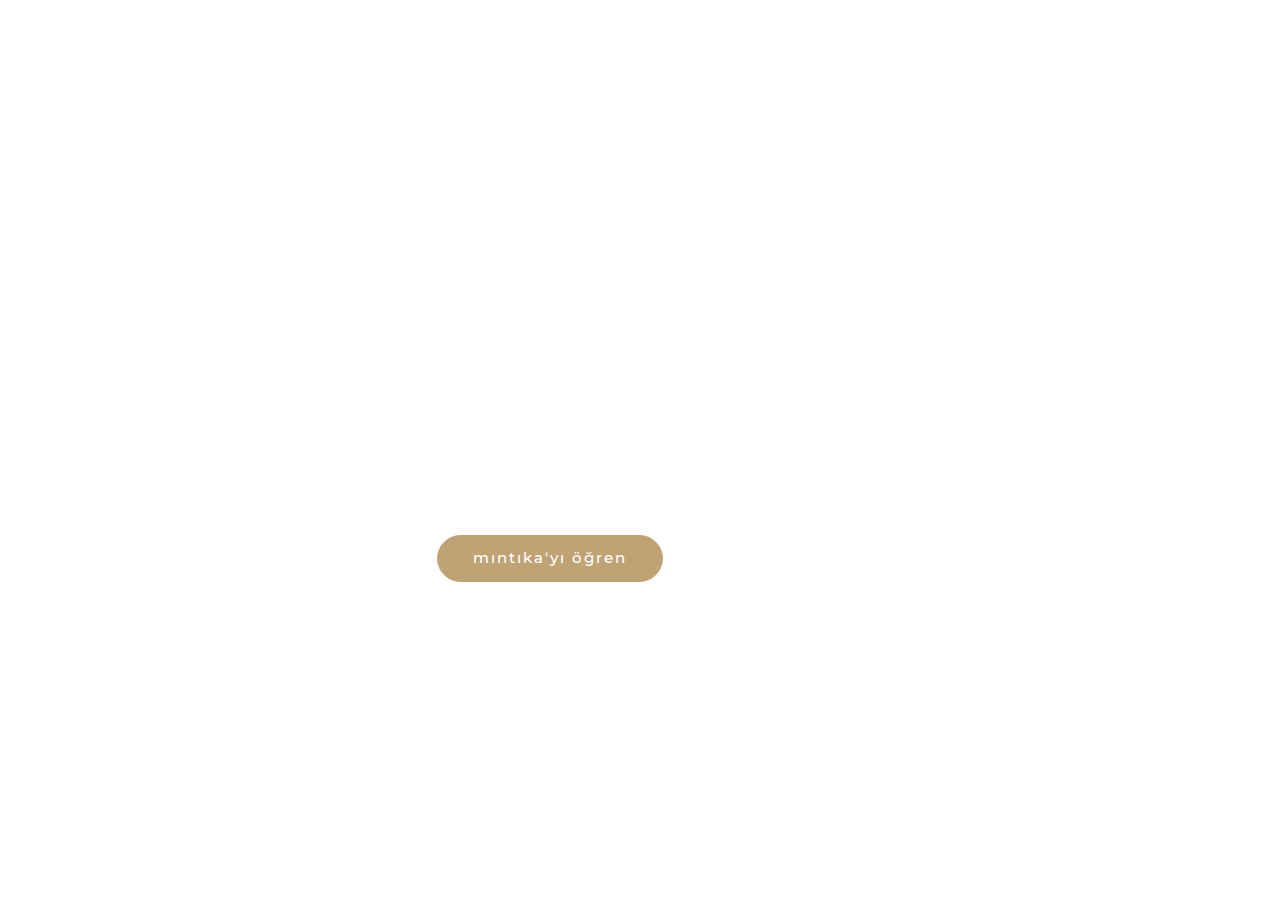
<file: index.html>
<!DOCTYPE html>
<html>
<head>
  <meta charset="UTF-8">
  <meta http-equiv="X-UA-Compatible" content="IE=edge">
  <meta name="generator" content="Mintika">
  <meta name="viewport" content="width=device-width, initial-scale=1">
  <link rel="shortcut icon" href="assets/images/logo.png" type="image/x-icon">
  <meta name="description" content="">
  
  <link rel="stylesheet" href="https://fonts.googleapis.com/css?family=Lora:400,700,400italic,700italic&amp;subset=latin">
  <link rel="stylesheet" href="https://fonts.googleapis.com/css?family=Montserrat:400,700">
  <link rel="stylesheet" href="https://fonts.googleapis.com/css?family=Raleway:100,100i,200,200i,300,300i,400,400i,500,500i,600,600i,700,700i,800,800i,900,900i">
  <link rel="stylesheet" href="assets/bootstrap-material-design-font/css/material.css">
  <link rel="stylesheet" href="assets/tether/tether.min.css">
  <link rel="stylesheet" href="assets/bootstrap/css/bootstrap.min.css">
  <link rel="stylesheet" href="assets/dropdown/css/style.css">
  <link rel="stylesheet" href="assets/animate.css/animate.min.css">
  <link rel="stylesheet" href="assets/theme/css/style.css">
  <link rel="stylesheet" href="assets/mobirise/css/mbr-additional.css" type="text/css">
  
  
  
</head>
<body>
<section id="menu-0">

    <nav class="navbar navbar-dropdown bg-color transparent navbar-fixed-top">
        <div class="container">

            <div class="mbr-table">
                <div class="mbr-table-cell">

                    <div class="navbar-brand">
                        
                        <a class="navbar-caption" href="index.html">trkmnt</a>
                    </div>

                </div>
                <div class="mbr-table-cell">

                    <button class="navbar-toggler pull-xs-right hidden-md-up" type="button" data-toggle="collapse" data-target="#exCollapsingNavbar">
                        <div class="hamburger-icon"></div>
                    </button>

                    <ul class="nav-dropdown collapse pull-xs-right nav navbar-nav navbar-toggleable-sm" id="exCollapsingNavbar"><li class="nav-item dropdown open"><a class="nav-link link dropdown-toggle" data-toggle="dropdown-submenu" aria-expanded="true">depresyona iyi gelen doğal bitkiler</a><div class="dropdown-menu"><a class="dropdown-item" href="https://www.youtube.com/channel/UCAL3JXZSzSm8AlZyD3nQdBA" target="_blank">şöyle biraz geçmişe gidiyorum</a><a class="dropdown-item"></a><a class="dropdown-item" href="http://www.imdb.com/title/tt0758758/" target="_blank">adam sonunda ölüyor</a><a class="dropdown-item" href="https://www.youtube.com/watch?v=dNVZ0ZPfE8s" target="_blank">hepsi illümünati gardaş <br>(ingiliççe bilmeyenler,sizler yetim değilsiniz.<br>Türkçe altyazıyı açın ve çayın altını söndürün,taşacak.)</a></div></li><li class="nav-item nav-btn"><a class="nav-link btn btn-white btn-white-outline" href="http://tkm.ibb.gov.tr/YHarita/Harita_tr.aspx">çıkış</a></li></ul>
                    <button hidden="" class="navbar-toggler navbar-close" type="button" data-toggle="collapse" data-target="#exCollapsingNavbar">
                        <div class="close-icon"></div>
                    </button>

                </div>
            </div>

        </div>
    </nav>

</section>

<section class="engine"><a rel="external" >Mintika</a></section><section class="mbr-section mbr-section-hero mbr-section-full mbr-after-navbar" id="header1-2" data-bg-video="https://www.youtube.com/embed/pv4RFpohoJQ?rel=0&amp;amp;showinfo=0&amp;autoplay=0&amp;loop=0">

    

    <div class="mbr-table-cell">

        <div class="container">
            <div class="row">
                <div class="mbr-section col-md-10 col-md-offset-1 text-xs-center">

                    <h1 class="mbr-section-title display-1"><span style="font-weight: normal;">terkedilmişler mıntıkası'na</span></h1>
                    <p class="mbr-section-lead lead">Hoşgeldin.<br>Biz kimiz,neyiz hepsini açıklayacağız.önce bir dur ve nefes al.nefes senin en kıymetli hazinen...yoksa en ızdıraplı lanetin mi?</p>
                    <div class="mbr-section-btn"><a class="btn btn-lg btn-primary" href="mintika.html">mıntıka'yı öğren</a> <a class="btn btn-lg btn-white btn-white-outline" href="https://www.onedio.com">ufff.sıkıcı</a></div>
                </div>
            </div>
        </div>
    </div>

    

</section>


  <script src="assets/web/assets/jquery/jquery.min.js"></script>
  <script src="assets/tether/tether.min.js"></script>
  <script src="assets/bootstrap/js/bootstrap.min.js"></script>
  <script src="assets/smooth-scroll/smooth-scroll.js"></script>
  <script src="assets/dropdown/js/script.min.js"></script>
  <script src="assets/touch-swipe/jquery.touch-swipe.min.js"></script>
  <script src="assets/viewport-checker/jquery.viewportchecker.js"></script>
  <script src="assets/jquery-mb-ytplayer/jquery.mb.ytplayer.min.js"></script>
  <script src="assets/theme/js/script.js"></script>
  
  
  <input name="animation" type="hidden">
  </body>
</html>
</file>
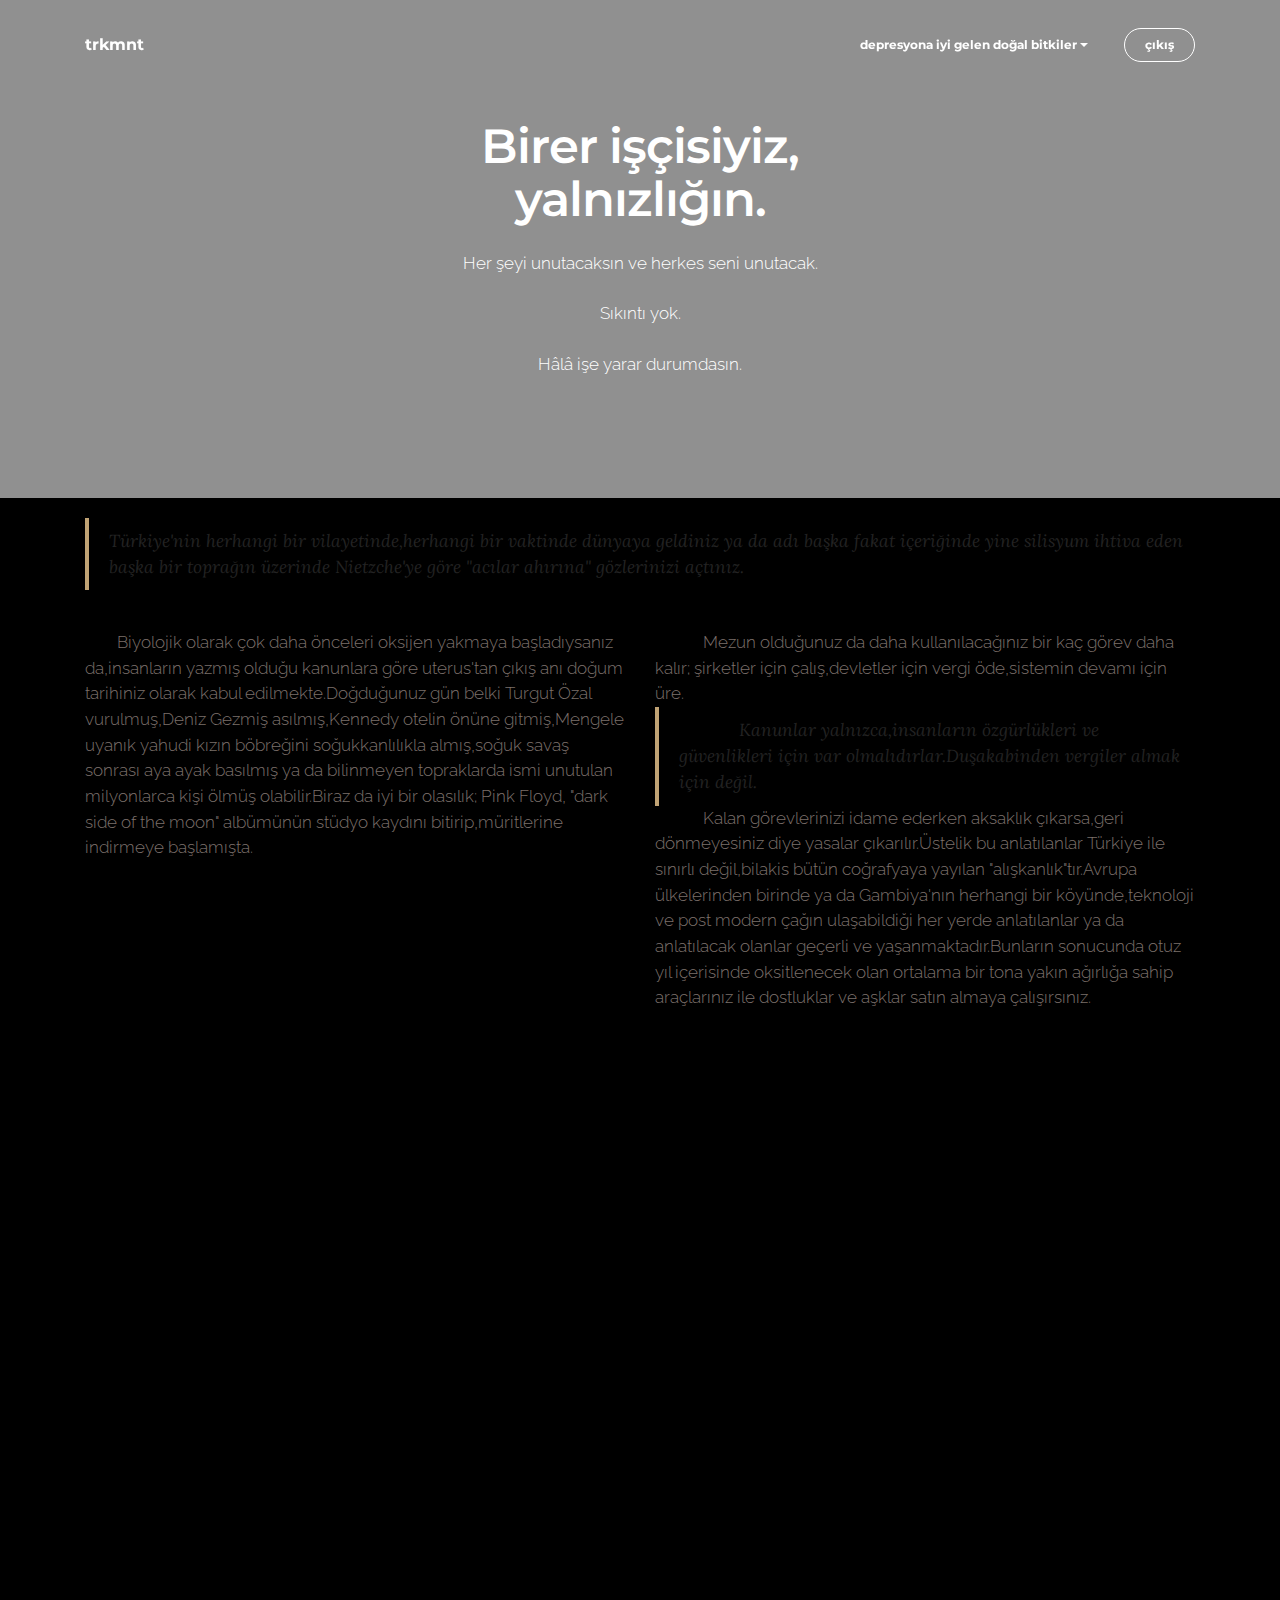
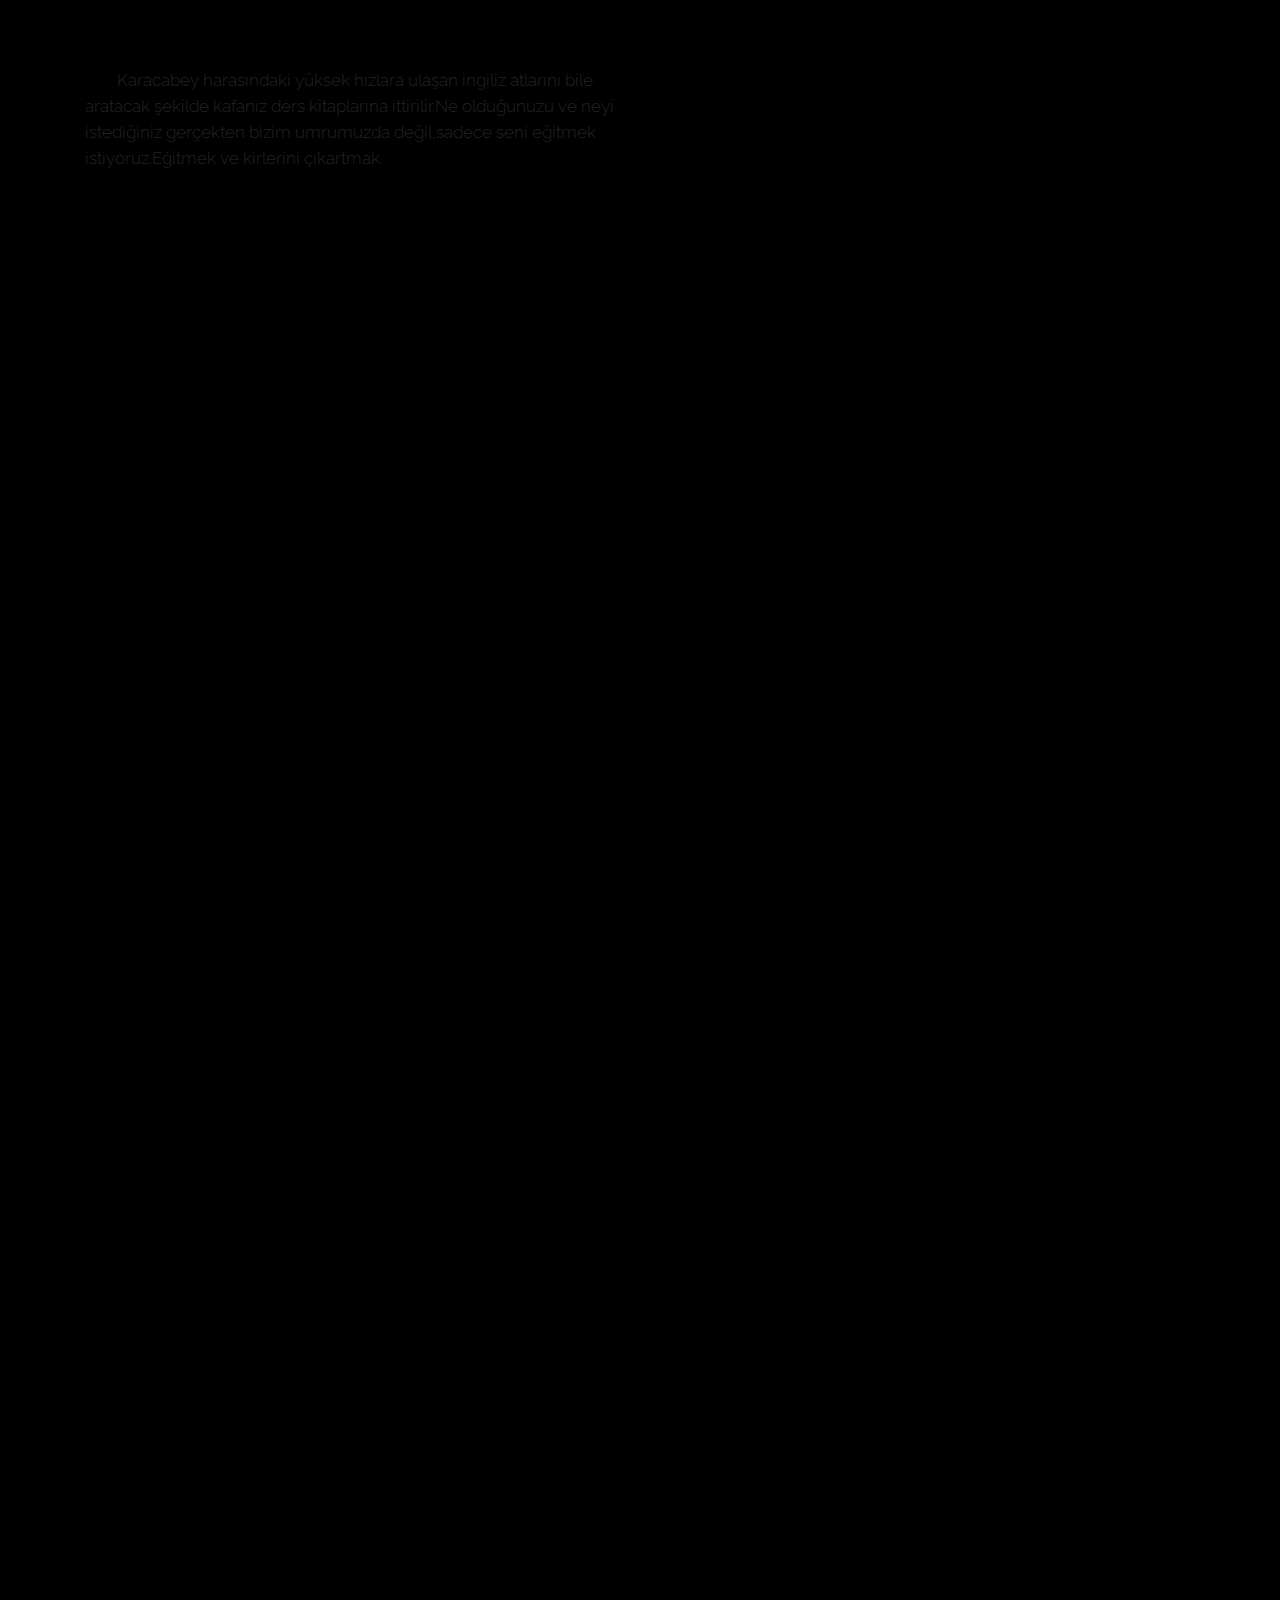
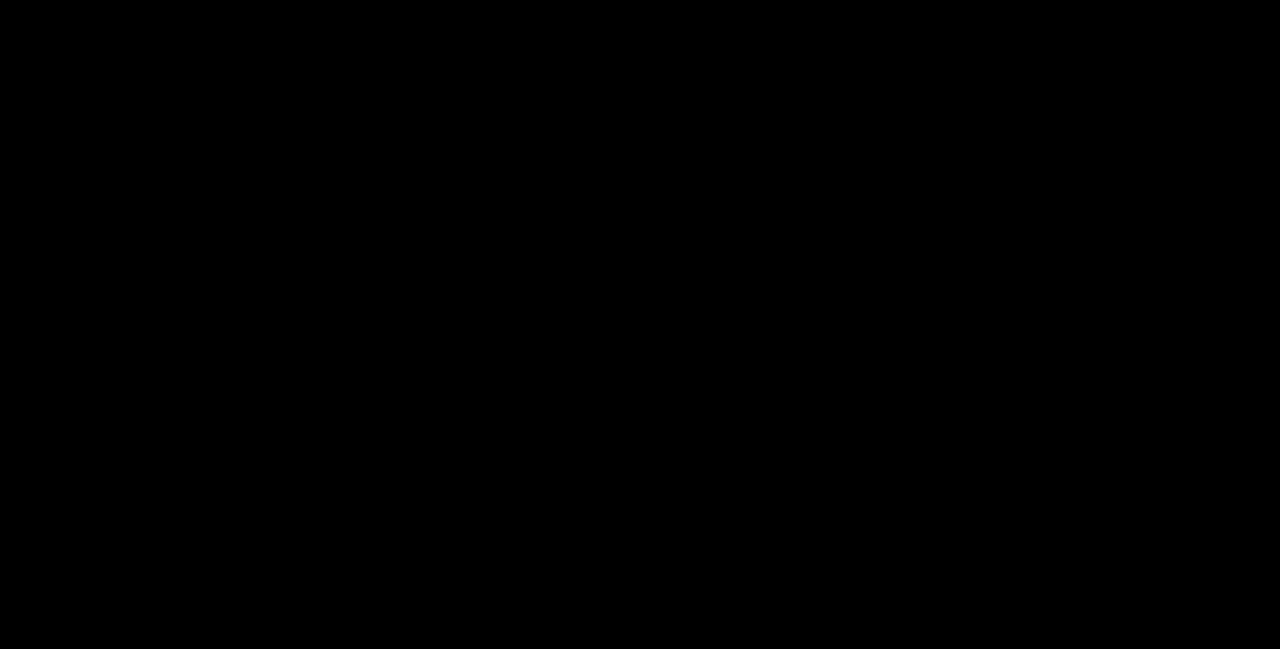
<file: mintika.html>
<!DOCTYPE html>
<html>
<head>
  <meta charset="UTF-8">
  <meta http-equiv="X-UA-Compatible" content="IE=edge">
  <meta name="generator" content="Mintika">
  <meta name="viewport" content="width=device-width, initial-scale=1">
  <link rel="shortcut icon" href="assets/images/logo.png" type="image/x-icon">
  <meta name="description" content="">
  <title>askeri olan degil</title>
  <link rel="stylesheet" href="https://fonts.googleapis.com/css?family=Lora:400,700,400italic,700italic&amp;subset=latin">
  <link rel="stylesheet" href="https://fonts.googleapis.com/css?family=Montserrat:400,700">
  <link rel="stylesheet" href="https://fonts.googleapis.com/css?family=Raleway:100,100i,200,200i,300,300i,400,400i,500,500i,600,600i,700,700i,800,800i,900,900i">
  <link rel="stylesheet" href="assets/bootstrap-material-design-font/css/material.css">
  <link rel="stylesheet" href="assets/tether/tether.min.css">
  <link rel="stylesheet" href="assets/bootstrap/css/bootstrap.min.css">
  <link rel="stylesheet" href="assets/dropdown/css/style.css">
  <link rel="stylesheet" href="assets/animate.css/animate.min.css">
  <link rel="stylesheet" href="assets/theme/css/style.css">
  <link rel="stylesheet" href="assets/mobirise/css/mbr-additional.css" type="text/css">
  
  
  
</head>
<body>
<section id="menu-4">

    <nav class="navbar navbar-dropdown bg-color transparent navbar-fixed-top">
        <div class="container">

            <div class="mbr-table">
                <div class="mbr-table-cell">

                    <div class="navbar-brand">
                        
                        <a class="navbar-caption" href="index.html">trkmnt</a>
                    </div>

                </div>
                <div class="mbr-table-cell">

                    <button class="navbar-toggler pull-xs-right hidden-md-up" type="button" data-toggle="collapse" data-target="#exCollapsingNavbar">
                        <div class="hamburger-icon"></div>
                    </button>

                    <ul class="nav-dropdown collapse pull-xs-right nav navbar-nav navbar-toggleable-sm" id="exCollapsingNavbar"><li class="nav-item dropdown open"><a class="nav-link link dropdown-toggle" data-toggle="dropdown-submenu" aria-expanded="true">depresyona iyi gelen doğal bitkiler</a><div class="dropdown-menu"><a class="dropdown-item" href="https://www.youtube.com/channel/UCAL3JXZSzSm8AlZyD3nQdBA" target="_blank">şöyle biraz geçmişe gidiyorum</a><a class="dropdown-item"></a><a class="dropdown-item" href="http://www.imdb.com/title/tt0758758/" target="_blank">adam sonunda ölüyor</a><a class="dropdown-item" href="https://www.youtube.com/watch?v=dNVZ0ZPfE8s" target="_blank">hepsi illümünati gardaş <br>(ingiliççe bilmeyenler,sizler yetim değilsiniz.<br>Türkçe altyazıyı açın ve çayın altını söndürün,taşacak.)</a></div></li><li class="nav-item nav-btn"><a class="nav-link btn btn-white btn-white-outline" href="http://tkm.ibb.gov.tr/YHarita/Harita_tr.aspx">çıkış</a></li></ul>
                    <button hidden="" class="navbar-toggler navbar-close" type="button" data-toggle="collapse" data-target="#exCollapsingNavbar">
                        <div class="close-icon"></div>
                    </button>

                </div>
            </div>

        </div>
    </nav>

</section>

<section class="engine"><a rel="external" >Mıntıka</a></section><section class="mbr-section article mbr-after-navbar" id="msg-box8-b" data-bg-video="https://www.youtube.com/embed/7zs3bR29w84?rel=0&amp;amp;showinfo=0&amp;autoplay=0&amp;loop=0" style="padding-top: 120px; padding-bottom: 120px;">

    <div class="mbr-overlay" style="opacity: 0.5; background-color: rgb(34, 34, 34);">
    </div>
    <div class="container">
        <div class="row">
            <div class="col-md-8 col-md-offset-2 text-xs-center">
                <h3 class="mbr-section-title display-2">Birer işçisiyiz,<br>yalnızlığın.</h3>
                <div class="lead"><p>Her şeyi unutacaksın ve herkes seni unutacak.</p><p>Sıkıntı yok.</p><p>Hâlâ işe yarar durumdasın.</p></div>
                
            </div>
        </div>
    </div>

</section>

<section class="mbr-section article mbr-section__container" id="content1-c" style="background-color: rgb(0, 0, 0); padding-top: 20px; padding-bottom: 20px;">

    <div class="container">
        <div class="row">
            <div class="col-xs-12 lead"><blockquote>Türkiye'nin herhangi bir vilayetinde,herhangi bir vaktinde dünyaya geldiniz ya da adı başka fakat içeriğinde yine silisyum ihtiva eden başka bir toprağın üzerinde Nietzche'ye göre "acılar ahırına" gözlerinizi açtınız.</blockquote></div>
        </div>
    </div>

</section>

<section class="mbr-section article mbr-section__container" id="content6-e" style="background-color: rgb(0, 0, 0); padding-top: 20px; padding-bottom: 20px;">

    <div class="container">
        <div class="row">
            <div class="col-xs-12 col-md-6 lead"><p></p><p>&nbsp; &nbsp; &nbsp; &nbsp; Biyolojik olarak çok daha önceleri oksijen yakmaya başladıysanız da,insanların yazmış olduğu kanunlara göre uterus'tan çıkış anı doğum tarihiniz olarak kabul edilmekte.Doğduğunuz gün belki Turgut Özal vurulmuş,Deniz Gezmiş asılmış,Kennedy otelin önüne gitmiş,Mengele uyanık yahudi kızın böbreğini soğukkanlılıkla almış,soğuk savaş sonrası aya ayak basılmış ya da bilinmeyen topraklarda ismi unutulan milyonlarca kişi ölmüş olabilir.Biraz da iyi bir olasılık; Pink Floyd, "dark side of the moon" albümünün stüdyo kaydını bitirip,müritlerine indirmeye başlamışta.</p><p>&nbsp; &nbsp; &nbsp; &nbsp; &nbsp;Bütün bu karmaşık olasılık hesapları içerisinde,sizin doğmuş olduğunuz aile,yaşamınınızın en meşakatli seçimi olacaktır.Bir seçimdir çünkü aileniz sizi oluşturmaya karar verdiğinde siz olmuşsunuzdur.Bilinç olarak,sekiz yaşına dek yarı silinik anılarınızda ailelerinizin gençlik fotoğrafları var olmaya başlar.Bir kaç yıl sonra,et ile kemik sertleştiğinde artık büsbütün, parfüm kokulu cehenneme adım atmışsınızdır.</p><p>&nbsp; &nbsp; &nbsp; &nbsp; İlkokula gidiyorsunuz.Haberinizin olmadığı ölümcül yarışa itilmek üzeredesiniz.Öyle bir yarış ki,bitiş şeridini kopardığınızda yuvanız uterus değil,inançlara göre; mesela ya 1000 selsius sıcaklıklara ulaşabilen krematoryum ya da bir kaç ay sonra dilinizin ve vücudunuzun artan karbon monoksit gazıyla şişip patlayacağı sonunda sabunlaşacağınız üstü kapalı toprak çukur,kulağa hoş gelen seçeneklerden biri olabilir.</p><blockquote>&nbsp;&nbsp;&nbsp;&nbsp;&nbsp; &nbsp; <em>Fakat henüz farkında değilsiniz,Tanrıya şükür.Kim size bu ilginç sonu anlatacak ki?</em></blockquote><p>&nbsp;&nbsp;&nbsp;&nbsp;&nbsp; &nbsp; İlköğretim ve ortaokul süresince yalnızca yapmak zorunda olduğunuz,istemediğiniz görevleri yerine getireceksiniz.Bunlardan birisinin ismi "okul" olacak.Okul süresince kendi ırkınızdan başkalarının da olduğunu ve anne,babanızdan farklı insanlarında olabileceğinin tam anlamıyla farkına varacaksınız.</p><blockquote>&nbsp;&nbsp;&nbsp;&nbsp;&nbsp; &nbsp; <em>Hayattaki bütün koşullar,yollar ve şartlar ne olduğunuzu anlamamanız için yaratılmıştır.</em></blockquote><p>&nbsp;&nbsp;&nbsp;&nbsp;&nbsp; &nbsp; Bir kaç görevinizin sınanmasının vakti geldi."Teog" adı verilen fakat büyük bir özveriyle hükümet değişikliğine bağlı olarak ismi değiştirilen bu sınav ile anne ve babanıza,hepsinden önemlisi topluma farklı olmadığınızı ve kurallara itaat ettiğinizi göstermeniz gerek.Bu onların korkmaması için elzem bir durum.</p><p></p><blockquote><em>&nbsp; &nbsp;&nbsp;&nbsp; &nbsp; Toplum farklı olanları terkeder.Farklılaşmaktan korkar.</em></blockquote>&nbsp;&nbsp;&nbsp;&nbsp;&nbsp; &nbsp; Karacabey harasındaki yüksek hızlara ulaşan ingiliz atlarını bile aratacak şekilde kafanız ders kitaplarına ittirilir.Ne olduğunuzu ve neyi istediğiniz gerçekten bizim umrumuzda değil,sadece seni eğitmek istiyoruz.Eğitmek ve kirlerini çıkartmak.<p></p><p>&nbsp;&nbsp;&nbsp;&nbsp;&nbsp; &nbsp; Sınav bitti.En kötü halinle bile topluma farklı olmadığını ispatladın.Bu arada bir şeyin farkına vardın.Fizik ve matematiğin özgürlüklerini insanlar çalmışlar.Matematikle uğraşırken bütün sır ve gizemlerin lezzetine mazhar oluyordun.Fakat onlar matematiğin dilini istila ettiler.Sonra sadece değişik biçimde yazılan duaları ezberlemeni ve tekrar etmeni istediler.Bu dualar,rakamlardı.Yine anlamaya başladın ki,insanlar matematikten korkuyorlardı.Gün gelipte,inançlarını ölçmemesi için.</p><p>&nbsp;&nbsp;&nbsp;&nbsp;&nbsp;&nbsp;&nbsp;&nbsp;&nbsp; &nbsp;Liseye gittin.Lisedeyken öğretilen ezberlerin şekli biraz daha değişti fakat ruhu aynıydı.Bu sırada aşk denilen ve gün gelipte uzaylıların bu ırkı yok etmemesi için kabul edecekleri tek mucizeyi anlamaya başladın.O da ne ? izin verilemedi...permission denied.</p><blockquote>&nbsp;&nbsp;&nbsp;&nbsp;&nbsp;&nbsp;&nbsp;&nbsp;&nbsp; &nbsp; <em>Önce üniversite sınavlarını hallet.Felsefeye merak mı sardın? Bize para ver,bende sana senden zaptettiğim özgürlüklerini.</em></blockquote><p>&nbsp;&nbsp;&nbsp;&nbsp;&nbsp; &nbsp; Hayatının bu serüveninde sadece toplum karşında değildi.Şirketler,bölgesel şirketler,distrübütörler,bankerler ya da ulusüstü merkez bankaları.Mesela İMKB'nin neden tüketim malzemesi üreten şirketlere daha fazla fon açtığının farkına vardın.Bütün bunlar ekonomideki para döngüsünün sürekliliği için değil,daha fazla tükettirmek içindi.</p><blockquote>&nbsp;&nbsp;&nbsp;&nbsp;&nbsp;&nbsp;&nbsp;&nbsp;&nbsp; &nbsp; <em>Sonuçta ürettiğine tapamazsın,fakat tükettiklerin tapılabilir hale gelirler.Sende yoktur ve sen sürekli istemektesin.</em></blockquote><p>&nbsp;&nbsp;&nbsp;&nbsp;&nbsp;&nbsp;&nbsp;&nbsp;&nbsp; Lisedeyken yavaş yavaş makina olmadığının,kendine has dokunuşlarının ve &nbsp;kokuun olduğunu anlayabilmen için bir kaç fırsat daha eline geçti.Sonuç olarak "ailesel kavgalar" sürprizi kapını çaldı.Doktorlar ailenin arkasına geçip parmaklarını sağa sola sallayarak "ergenlik döemindeki agresyonlar" dedi.Besin ve güvenlik ihtiyacını sağlayanlara karşı gelemezdin,"doğal" olarak.</p><p>&nbsp;&nbsp;&nbsp;&nbsp;&nbsp;&nbsp;&nbsp;&nbsp;&nbsp; &nbsp; Üniversiteyi kazandığında o güne dek gülüp,söylediğin arkadaşlar sıkılarak seni tebrik etmişlerdi.Sebebi,onlara karşı ne kadar sisteme uysal olduğunu kanıtlaman ve bunların sonucu olarak onların göreceği acıyı arttırmandı.Arkadaşlarında senin gibi yetiştirildiler.Kendilerinin senin kadar uysal olmadıklarını insanlar öğrendiklerinde korkmaya başlayacaklar ve terk edileceklerdi.Nefretlerini üzerine çektin.Halbuki bir kaç önce birlikte sinemaya gidip hoşça vakit geçirmiştiniz.</p><p>&nbsp;&nbsp;&nbsp;&nbsp;&nbsp;&nbsp;&nbsp;&nbsp;&nbsp; &nbsp; Üniversiteye gittiğinde "kendi"nden eser kalmamıştı.Pek çoğunuz,hiç istemediğiniz bölüme belki de gerçeği öğrendikten sonra hiç istemeyeceğiniz bir araç için "para" için gittiniz.</p><blockquote>&nbsp;&nbsp;&nbsp;&nbsp;&nbsp;&nbsp;&nbsp;&nbsp;&nbsp; &nbsp; <em>Umarım dikkat çekmem!</em></blockquote><p>&nbsp;&nbsp;&nbsp;&nbsp;&nbsp;&nbsp;&nbsp;&nbsp;&nbsp; &nbsp; Üniversitedeyken çocukluktan bu yana bastırılmış "varlığın"ız ara ara size çığlını duyurmaya çalışır.Bu sırada çığlığı mucize eseri duyanları biz üniversite terk olarak biliriz.</p><p><br></p><p></p><blockquote><p>&nbsp;&nbsp;&nbsp;&nbsp;&nbsp;&nbsp;&nbsp;&nbsp;&nbsp; &nbsp; <em>Üniversiteyi bırakmış,bale okuluna yazılmış.Ne kadar aptalca.Oysa ki, bitirdikten sonra gidebilirdi.(Burada bitirdikten sonra dahi onu şantajlarla sindirmeyeceğimize dair söz vermiş gibi davranacağız.)</em></p></blockquote>&nbsp;&nbsp;&nbsp;&nbsp;&nbsp;&nbsp;&nbsp;&nbsp;&nbsp; &nbsp; <p></p><p>Aşklar,dostluklar ve öfkeler sahteleşmeye başlarlar.Bütün bunlar insani duygulardır fakat ne yazık ki siz artık insan değilsiniz.Sistemin yetmiş yıl içerisinde kırılacağı bir dişlisi haline geldiniz.</p><p><br></p><p></p><p></p><blockquote><em>Lütfen yarın gelip işe başlayın.</em></blockquote><p><br></p><p></p></div>
            <div class="col-xs-12 col-md-6 lead"><p>&nbsp; &nbsp; &nbsp; &nbsp; &nbsp; &nbsp; Mezun olduğunuz da daha kullanılacağınız bir kaç görev daha kalır; şirketler için çalış,devletler için vergi öde,sistemin devamı için üre.</p><blockquote>&nbsp; &nbsp; &nbsp; &nbsp; &nbsp; &nbsp; <em>Kanunlar yalnızca,insanların özgürlükleri ve güvenlikleri için var olmalıdırlar.Duşakabinden vergiler almak için değil.</em></blockquote><p>&nbsp; &nbsp; &nbsp; &nbsp; &nbsp; &nbsp; Kalan görevlerinizi idame ederken aksaklık çıkarsa,geri dönmeyesiniz diye yasalar çıkarılır.Üstelik bu anlatılanlar Türkiye ile sınırlı değil,bilakis bütün coğrafyaya yayılan "alışkanlık"tır.Avrupa ülkelerinden birinde ya da Gambiya'nın herhangi bir köyünde,teknoloji ve post modern çağın ulaşabildiği her yerde anlatılanlar ya da anlatılacak olanlar geçerli ve yaşanmaktadır.Bunların sonucunda otuz yıl içerisinde oksitlenecek olan ortalama bir tona yakın ağırlığa sahip araçlarınız ile dostluklar ve aşklar satın almaya çalışırsınız.</p><p><br></p><p>:( .</p><p><br></p><p>Hiç bir zaman alamayacaksınız.Biliyorsunuz ki, insan değilsiniz herhangi bir "varlığınız" yok.Bahsettikleriniz insana ait şeyler,lütfen dikkat ediniz.</p><p><br></p><p>Aldım diye seviniyorsanız,çok geçmeden küfredip,hayattan ve insanlardan şu şekilde dem vurmanız oldukça yüksek olasılıktır: "herkes ne kadar da sahtekar!".</p><p><br></p><blockquote><em>Tıpkı senin doğmadan önce "varlığın"a söz verip,sonra kandırdığın gibi.</em></blockquote><p><br></p><blockquote><em>Tabii olarak almış oldukların sahte çıkacaklar.Yüce Nyx'in aşkına, hiç pirit ile altın bir olur mu?</em></blockquote><p><br></p><blockquote><em>Aldığın şey demir sülfür,aptal.Altın değil.</em></blockquote><p><br></p><p>Evlendikten sonra çocuklarınızı da sisteme,topluma kurban etmeniz beklenilir.Bu görevi de başarılı şekilde bitirirseniz; altmışlı yaşlarınızda "son yuvanıza" ulaşmanız için sizi nihayet serbest bırakırlar.</p><p><br></p><p>Çünkü tüpü sıkılmış,bitmiş bir diş macunusunuz.İdrarını tutamayan organizma sisteme ve topluma bir şey katamaz.</p><blockquote><em>Lütfen paranızı alıp,uzaklaşın.Eğer dizleriniz tutuyorsa.</em></blockquote><p><span style="font-size: 1.07rem; line-height: 1.5;">Ama,ama....siz onlar için varlığınızı sattınız be! bütün yıllarınızı ve nefeslerinizi bir hiçe bedel olarak ödediniz!</span><br></p><p><span style="font-size: 1.07rem; line-height: 1.5;">Şimdi sizi yüs üstü bıraktılar,puştlar!</span><br></p><p><br></p><blockquote><em>Durun ben daha çalışabilirim,işe yararım.Terk etmeyin beni! Belki hiç sevmediğim işte çalıştım,belki ruhuma kafir biriyle evlendim ve her gece midem bulanarak seviştim onunla! belki binlerce fare ile saçma gülümsemeler attım ortalığa! Belki de...varlığımı sattım bedelsizce sizlere.</em></blockquote><p><br></p><blockquote>&nbsp;<em>Fakat hiç bir zaman düsturlarınızdan ayrılmadım,bayım.Hep ruhumu boğmakla övünmüşümdür.</em></blockquote><p><br></p><p>Ne ilginçtir ki "hayatınızı yaşayın" nasihatini hep bir ayağı çukurda yaşlılar verir.</p><p>&nbsp; &nbsp; &nbsp; &nbsp; Sebebi yemiş oldukları asrın kazığına karşı yapabildikleri tek eylemdir bu.Sonuçta toplum onun varlığını ele geçirmiş,bıkmış ve tüketmiş ardından geri dönüşüm çöplüğüne fırlatmıştır.Artık bir kaç yıl sonra karbon olarak işe yarayacak.</p><p>&nbsp; &nbsp; &nbsp; &nbsp; Onunda bu öfkesine karşı yapabildiği şey,militan dişli olarak evrimleşmeye,varlığı elinden alınacak olacak eski insan yeni makine birini daha dişli olmadan yoldan çıkarmaya çalışmaktır.</p><p><br></p><p><em>Yaşlılar,topluma karşı mürted olmuşlardır.</em></p><p><br></p><p>Nasıl anne ve babasını kaybedip,Tanrıya küserek ateist olan çocuklar gibi.</p><p><br></p><p><em>Kusuruma bakmayın efendim,varlığınızı bize sundunuz.Ne yazık ki,bölümünüz bitti.Sahneyi terkedin.</em></p><p><br></p><p>Terk edilmişler olarak,terk edildik.Biliyoruz.İşimiz iyi gitmeyecek.Bütün koşullar,aleyhimize tasarlandılar.</p><p><br></p><p>Aç kalabilir,geberebiliriz.</p><p>Fakat en azından insan olarak ölmekte kararlı olacağız.</p><p><br></p><p>Eğer katılmak istiyorsan, bir kaç zorunluluktan bahsetmeliyiz;</p><p><br></p><p>Mıntıka,sadece <em>felsefi bir düşünce</em>dir.Herhangi bir merkezi,<em>siyasi görüşü</em> ya da <em>ideoloji</em>si <em>yoktur</em>.<em>Siyaset</em>ten neredeyse <em>nefret</em> etmektedir.Kendisi hayvanları sever,üretebilinir ve yenilenebilir <em>tarım</em>ı teşvik eder.Dünya pasaportuna sahiptir(Mars için yoğun tartışma sürmektedir),Patates cipslerden <em>Lays</em>'i atıştırmalıklarda <em>Lindt</em>'i sever.</p><p><br></p><p>Lüks bir <em>rezidans</em>ta yaşayan biri ile fakir bir <em>banliyö</em>de gecekonduda yaşayan birinin evlerine misafir olabilir.Ayrımların sadece zihinde olduğunun farkına çoktan varmıştır.</p><p><br></p><p>"<em>Besinlerimi babadan kalma yöntemle,ekip biçerek tarımla halledebilirim.Sosyete mekanlar ya da araçlar değil, dağ başındaki eski araçlarla yapılma barınak benim için daha insanidir.Üretemediklerimi tüketmem ve tükettiklerim bana sahip olamazlar.Bilgi ve bilim özgürdürler,endüstrileşemez.İstediklerimi yalnızca matematik ve fenle ulaşabilirim,aracı zihnim amacım ise varlığımdır.Hayattaki her şey gizemli birer çikolata parçalarıdır,onları bir gün mutlaka yiyeceğim</em>."</p><p><span style="font-size: 1.07rem; line-height: 1.5;">Fikirleri zihnini kemiriyorsa, bizden biri,terk edilmiş olabilirsin.</span><br></p><p><br></p><p>Fakat işin içine biraz sır ve psikolojik sınıflandırma katarak,sizi yani göremediklerimizi anlayabilmemiz için bir kaç soruyu cevaplandırmanızı istiyoruz.Sorun olacağını sanmıyoruz,nitekim hayatınız bunlarla geçti.</p><p><br></p><blockquote><em>Bu arada ben sadece bir kişiyim.Birinci çoğul kişi zamiriyle konuşmamın yegane nedeni,yalnız olmadığımı düşünmemdir.Göze batıyorsa,gözünüzü kaçırın o da olmuyorsa,dirseğinizi yalamayı deneyin.</em></blockquote><p><br></p><blockquote>Denemediniz değil mi?</blockquote></div>
        </div>
    </div>

</section>

<section class="mbr-section article mbr-section__container" id="content1-j" style="background-color: rgb(0, 0, 0); padding-top: 20px; padding-bottom: 20px;">

    <div class="container">
        <div class="row">
            <div class="col-xs-12 lead"><p><em>Sitenin amacı yalnızca, benzer hayat felsefesine sahip insanların birbirlerine ulaşmalarını sağlamaktır.Hiç bir ideolojik ya da siyasi amaç gütmez.Tindervari bir uygulamadır,yalnızca biraz daha samimisi.Fikirlerinizde samimi olduğunuzu düşünürsek, e-posta atıp facebook grubumuza alacağız.</em></p></div>
        </div>
    </div>

</section>

<section class="mbr-section mbr-section__container" id="buttons1-g" style="background-color: rgb(0, 0, 0); padding-top: 20px; padding-bottom: 20px;">

    <div class="container">
        <div class="row">
            <div class="col-xs-12">
                <div class="text-xs-center"><a class="btn btn-primary" href="https://goo.gl/forms/myKyv4sGzbEWYdYO2">çöz</a> <a class="btn btn-black btn-black-outline" href="https://tr.wikipedia.org">aman.boşver.</a></div>
            </div>
        </div>
    </div>

</section>


  <script src="assets/web/assets/jquery/jquery.min.js"></script>
  <script src="assets/tether/tether.min.js"></script>
  <script src="assets/bootstrap/js/bootstrap.min.js"></script>
  <script src="assets/smooth-scroll/smooth-scroll.js"></script>
  <script src="assets/dropdown/js/script.min.js"></script>
  <script src="assets/touch-swipe/jquery.touch-swipe.min.js"></script>
  <script src="assets/viewport-checker/jquery.viewportchecker.js"></script>
  <script src="assets/jquery-mb-ytplayer/jquery.mb.ytplayer.min.js"></script>
  <script src="assets/theme/js/script.js"></script>
  
  
  <input name="animation" type="hidden">
  </body>
</html>
</file>
<file: assets/bootstrap-material-design-font/css/material.css>
@font-face {
  font-family: 'Material-Design-Icons';
  src: url('../fonts/Material-Design-Icons.eot?3ocs8m');
  src: url('../fonts/Material-Design-Icons.eot?#iefix3ocs8m') format('embedded-opentype'), url('../fonts/Material-Design-Icons.woff?3ocs8m') format('woff'), url('../fonts/Material-Design-Icons.ttf?3ocs8m') format('truetype'), url('../fonts/Material-Design-Icons.svg?3ocs8m#Material-Design-Icons') format('svg');
  font-weight: normal;
  font-style: normal;
}
[class^="mdi-"],
[class*="mdi-"] {
  speak: none;
  display: inline-block;
  font-style: normal;
  font-variant:normal;
  font-weight:normal;
  /*font-size:24px;*/
  line-height:1;
  font-family:'Material-Design-Icons' !important;
  text-rendering: auto;
  
  -webkit-font-smoothing: antialiased;
  -moz-osx-font-smoothing: grayscale;
  -webkit-transform: translate(0, 0);
      -ms-transform: translate(0, 0);
          transform: translate(0, 0);
}
[class^="mdi-"]:before,
[class*="mdi-"]:before {
  display: inline-block;
  speak: none;
  text-decoration: inherit;
}
[class^="mdi-"].pull-left,
[class*="mdi-"].pull-left {
  margin-right: .3em;
}
[class^="mdi-"].pull-right,
[class*="mdi-"].pull-right {
  margin-left: .3em;
}
[class^="mdi-"].mdi-lg:before,
[class*="mdi-"].mdi-lg:before,
[class^="mdi-"].mdi-lg:after,
[class*="mdi-"].mdi-lg:after {
  font-size: 1.33333333em;
  line-height: 0.75em;
  vertical-align: -15%;
}
[class^="mdi-"].mdi-2x:before,
[class*="mdi-"].mdi-2x:before,
[class^="mdi-"].mdi-2x:after,
[class*="mdi-"].mdi-2x:after {
  font-size: 2em;
}
[class^="mdi-"].mdi-3x:before,
[class*="mdi-"].mdi-3x:before,
[class^="mdi-"].mdi-3x:after,
[class*="mdi-"].mdi-3x:after {
  font-size: 3em;
}
[class^="mdi-"].mdi-4x:before,
[class*="mdi-"].mdi-4x:before,
[class^="mdi-"].mdi-4x:after,
[class*="mdi-"].mdi-4x:after {
  font-size: 4em;
}
[class^="mdi-"].mdi-5x:before,
[class*="mdi-"].mdi-5x:before,
[class^="mdi-"].mdi-5x:after,
[class*="mdi-"].mdi-5x:after {
  font-size: 5em;
}
[class^="mdi-device-signal-cellular-"]:after,
[class^="mdi-device-battery-"]:after,
[class^="mdi-device-battery-charging-"]:after,
[class^="mdi-device-signal-cellular-connected-no-internet-"]:after,
[class^="mdi-device-signal-wifi-"]:after,
[class^="mdi-device-signal-wifi-statusbar-not-connected"]:after,
.mdi-device-network-wifi:after {
  opacity: .3;
  position: absolute;
  left: 0;
  top: 0;
  z-index: 1;
  display: inline-block;
  speak: none;
  text-decoration: inherit;
}
[class^="mdi-device-signal-cellular-"]:after {
  content: "\e758";
}
[class^="mdi-device-battery-"]:after {
  content: "\e735";
}
[class^="mdi-device-battery-charging-"]:after {
  content: "\e733";
}
[class^="mdi-device-signal-cellular-connected-no-internet-"]:after {
  content: "\e75d";
}
[class^="mdi-device-signal-wifi-"]:after,
.mdi-device-network-wifi:after {
  content: "\e765";
}
[class^="mdi-device-signal-wifi-statusbasr-not-connected"]:after {
  content: "\e8f7";
}
.mdi-device-signal-cellular-off:after,
.mdi-device-signal-cellular-null:after,
.mdi-device-signal-cellular-no-sim:after,
.mdi-device-signal-wifi-off:after,
.mdi-device-signal-wifi-4-bar:after,
.mdi-device-signal-cellular-4-bar:after,
.mdi-device-battery-alert:after,
.mdi-device-signal-cellular-connected-no-internet-4-bar:after,
.mdi-device-battery-std:after,
.mdi-device-battery-full .mdi-device-battery-unknown:after {
  content: "";
}
.mdi-fw {
  width: 1.28571429em;
  text-align: center;
}
.mdi-ul {
  padding-left: 0;
  margin-left: 2.14285714em;
  list-style-type: none;
}
.mdi-ul > li {
  position: relative;
}
.mdi-li {
  position: absolute;
  left: -2.14285714em;
  width: 2.14285714em;
  top: 0.14285714em;
  text-align: center;
}
.mdi-li.mdi-lg {
  left: -1.85714286em;
}
.mdi-border {
  padding: .2em .25em .15em;
  border: solid 0.08em #eeeeee;
  border-radius: .1em;
}
.mdi-spin {
  -webkit-animation: mdi-spin 2s infinite linear;
  animation: mdi-spin 2s infinite linear;
  -webkit-transform-origin: 50% 50%;
  -ms-transform-origin: 50% 50%;
      transform-origin: 50% 50%;
}
.mdi-pulse {
  -webkit-animation: mdi-spin 1s steps(8) infinite;
  animation: mdi-spin 1s steps(8) infinite;
  -webkit-transform-origin: 50% 50%;
  -ms-transform-origin: 50% 50%;
      transform-origin: 50% 50%;
}
@-webkit-keyframes mdi-spin {
  0% {
    -webkit-transform: rotate(0deg);
    transform: rotate(0deg);
  }
  100% {
    -webkit-transform: rotate(359deg);
    transform: rotate(359deg);
  }
}
@keyframes mdi-spin {
  0% {
    -webkit-transform: rotate(0deg);
    transform: rotate(0deg);
  }
  100% {
    -webkit-transform: rotate(359deg);
    transform: rotate(359deg);
  }
}
.mdi-rotate-90 {
  filter: progid:DXImageTransform.Microsoft.BasicImage(rotation=1);
  -webkit-transform: rotate(90deg);
  -ms-transform: rotate(90deg);
  transform: rotate(90deg);
}
.mdi-rotate-180 {
  filter: progid:DXImageTransform.Microsoft.BasicImage(rotation=2);
  -webkit-transform: rotate(180deg);
  -ms-transform: rotate(180deg);
  transform: rotate(180deg);
}
.mdi-rotate-270 {
  filter: progid:DXImageTransform.Microsoft.BasicImage(rotation=3);
  -webkit-transform: rotate(270deg);
  -ms-transform: rotate(270deg);
  transform: rotate(270deg);
}
.mdi-flip-horizontal {
  filter: progid:DXImageTransform.Microsoft.BasicImage(rotation=0, mirror=1);
  -webkit-transform: scale(-1, 1);
  -ms-transform: scale(-1, 1);
  transform: scale(-1, 1);
}
.mdi-flip-vertical {
  filter: progid:DXImageTransform.Microsoft.BasicImage(rotation=2, mirror=1);
  -webkit-transform: scale(1, -1);
  -ms-transform: scale(1, -1);
  transform: scale(1, -1);
}
:root .mdi-rotate-90,
:root .mdi-rotate-180,
:root .mdi-rotate-270,
:root .mdi-flip-horizontal,
:root .mdi-flip-vertical {
  -webkit-filter: none;
          filter: none;
}
.mdi-stack {
  position: relative;
  display: inline-block;
  width: 2em;
  height: 2em;
  line-height: 2em;
  vertical-align: middle;
}
.mdi-stack-1x,
.mdi-stack-2x {
  position: absolute;
  left: 0;
  width: 100%;
  text-align: center;
}
.mdi-stack-1x {
  line-height: inherit;
}
.mdi-stack-2x {
  font-size: 2em;
}
.mdi-inverse {
  color: #ffffff;
}
/* Start Icons */
.mdi-action-3d-rotation:before {
  content: "\e600";
}
.mdi-action-accessibility:before {
  content: "\e601";
}
.mdi-action-account-balance-wallet:before {
  content: "\e602";
}
.mdi-action-account-balance:before {
  content: "\e603";
}
.mdi-action-account-box:before {
  content: "\e604";
}
.mdi-action-account-child:before {
  content: "\e605";
}
.mdi-action-account-circle:before {
  content: "\e606";
}
.mdi-action-add-shopping-cart:before {
  content: "\e607";
}
.mdi-action-alarm-add:before {
  content: "\e608";
}
.mdi-action-alarm-off:before {
  content: "\e609";
}
.mdi-action-alarm-on:before {
  content: "\e60a";
}
.mdi-action-alarm:before {
  content: "\e60b";
}
.mdi-action-android:before {
  content: "\e60c";
}
.mdi-action-announcement:before {
  content: "\e60d";
}
.mdi-action-aspect-ratio:before {
  content: "\e60e";
}
.mdi-action-assessment:before {
  content: "\e60f";
}
.mdi-action-assignment-ind:before {
  content: "\e610";
}
.mdi-action-assignment-late:before {
  content: "\e611";
}
.mdi-action-assignment-return:before {
  content: "\e612";
}
.mdi-action-assignment-returned:before {
  content: "\e613";
}
.mdi-action-assignment-turned-in:before {
  content: "\e614";
}
.mdi-action-assignment:before {
  content: "\e615";
}
.mdi-action-autorenew:before {
  content: "\e616";
}
.mdi-action-backup:before {
  content: "\e617";
}
.mdi-action-book:before {
  content: "\e618";
}
.mdi-action-bookmark-outline:before {
  content: "\e619";
}
.mdi-action-bookmark:before {
  content: "\e61a";
}
.mdi-action-bug-report:before {
  content: "\e61b";
}
.mdi-action-cached:before {
  content: "\e61c";
}
.mdi-action-check-circle:before {
  content: "\e61d";
}
.mdi-action-class:before {
  content: "\e61e";
}
.mdi-action-credit-card:before {
  content: "\e61f";
}
.mdi-action-dashboard:before {
  content: "\e620";
}
.mdi-action-delete:before {
  content: "\e621";
}
.mdi-action-description:before {
  content: "\e622";
}
.mdi-action-dns:before {
  content: "\e623";
}
.mdi-action-done-all:before {
  content: "\e624";
}
.mdi-action-done:before {
  content: "\e625";
}
.mdi-action-event:before {
  content: "\e626";
}
.mdi-action-exit-to-app:before {
  content: "\e627";
}
.mdi-action-explore:before {
  content: "\e628";
}
.mdi-action-extension:before {
  content: "\e629";
}
.mdi-action-face-unlock:before {
  content: "\e62a";
}
.mdi-action-favorite-outline:before {
  content: "\e62b";
}
.mdi-action-favorite:before {
  content: "\e62c";
}
.mdi-action-find-in-page:before {
  content: "\e62d";
}
.mdi-action-find-replace:before {
  content: "\e62e";
}
.mdi-action-flip-to-back:before {
  content: "\e62f";
}
.mdi-action-flip-to-front:before {
  content: "\e630";
}
.mdi-action-get-app:before {
  content: "\e631";
}
.mdi-action-grade:before {
  content: "\e632";
}
.mdi-action-group-work:before {
  content: "\e633";
}
.mdi-action-help:before {
  content: "\e634";
}
.mdi-action-highlight-remove:before {
  content: "\e635";
}
.mdi-action-history:before {
  content: "\e636";
}
.mdi-action-home:before {
  content: "\e637";
}
.mdi-action-https:before {
  content: "\e638";
}
.mdi-action-info-outline:before {
  content: "\e639";
}
.mdi-action-info:before {
  content: "\e63a";
}
.mdi-action-input:before {
  content: "\e63b";
}
.mdi-action-invert-colors:before {
  content: "\e63c";
}
.mdi-action-label-outline:before {
  content: "\e63d";
}
.mdi-action-label:before {
  content: "\e63e";
}
.mdi-action-language:before {
  content: "\e63f";
}
.mdi-action-launch:before {
  content: "\e640";
}
.mdi-action-list:before {
  content: "\e641";
}
.mdi-action-lock-open:before {
  content: "\e642";
}
.mdi-action-lock-outline:before {
  content: "\e643";
}
.mdi-action-lock:before {
  content: "\e644";
}
.mdi-action-loyalty:before {
  content: "\e645";
}
.mdi-action-markunread-mailbox:before {
  content: "\e646";
}
.mdi-action-note-add:before {
  content: "\e647";
}
.mdi-action-open-in-browser:before {
  content: "\e648";
}
.mdi-action-open-in-new:before {
  content: "\e649";
}
.mdi-action-open-with:before {
  content: "\e64a";
}
.mdi-action-pageview:before {
  content: "\e64b";
}
.mdi-action-payment:before {
  content: "\e64c";
}
.mdi-action-perm-camera-mic:before {
  content: "\e64d";
}
.mdi-action-perm-contact-cal:before {
  content: "\e64e";
}
.mdi-action-perm-data-setting:before {
  content: "\e64f";
}
.mdi-action-perm-device-info:before {
  content: "\e650";
}
.mdi-action-perm-identity:before {
  content: "\e651";
}
.mdi-action-perm-media:before {
  content: "\e652";
}
.mdi-action-perm-phone-msg:before {
  content: "\e653";
}
.mdi-action-perm-scan-wifi:before {
  content: "\e654";
}
.mdi-action-picture-in-picture:before {
  content: "\e655";
}
.mdi-action-polymer:before {
  content: "\e656";
}
.mdi-action-print:before {
  content: "\e657";
}
.mdi-action-query-builder:before {
  content: "\e658";
}
.mdi-action-question-answer:before {
  content: "\e659";
}
.mdi-action-receipt:before {
  content: "\e65a";
}
.mdi-action-redeem:before {
  content: "\e65b";
}
.mdi-action-reorder:before {
  content: "\e65c";
}
.mdi-action-report-problem:before {
  content: "\e65d";
}
.mdi-action-restore:before {
  content: "\e65e";
}
.mdi-action-room:before {
  content: "\e65f";
}
.mdi-action-schedule:before {
  content: "\e660";
}
.mdi-action-search:before {
  content: "\e661";
}
.mdi-action-settings-applications:before {
  content: "\e662";
}
.mdi-action-settings-backup-restore:before {
  content: "\e663";
}
.mdi-action-settings-bluetooth:before {
  content: "\e664";
}
.mdi-action-settings-cell:before {
  content: "\e665";
}
.mdi-action-settings-display:before {
  content: "\e666";
}
.mdi-action-settings-ethernet:before {
  content: "\e667";
}
.mdi-action-settings-input-antenna:before {
  content: "\e668";
}
.mdi-action-settings-input-component:before {
  content: "\e669";
}
.mdi-action-settings-input-composite:before {
  content: "\e66a";
}
.mdi-action-settings-input-hdmi:before {
  content: "\e66b";
}
.mdi-action-settings-input-svideo:before {
  content: "\e66c";
}
.mdi-action-settings-overscan:before {
  content: "\e66d";
}
.mdi-action-settings-phone:before {
  content: "\e66e";
}
.mdi-action-settings-power:before {
  content: "\e66f";
}
.mdi-action-settings-remote:before {
  content: "\e670";
}
.mdi-action-settings-voice:before {
  content: "\e671";
}
.mdi-action-settings:before {
  content: "\e672";
}
.mdi-action-shop-two:before {
  content: "\e673";
}
.mdi-action-shop:before {
  content: "\e674";
}
.mdi-action-shopping-basket:before {
  content: "\e675";
}
.mdi-action-shopping-cart:before {
  content: "\e676";
}
.mdi-action-speaker-notes:before {
  content: "\e677";
}
.mdi-action-spellcheck:before {
  content: "\e678";
}
.mdi-action-star-rate:before {
  content: "\e679";
}
.mdi-action-stars:before {
  content: "\e67a";
}
.mdi-action-store:before {
  content: "\e67b";
}
.mdi-action-subject:before {
  content: "\e67c";
}
.mdi-action-supervisor-account:before {
  content: "\e67d";
}
.mdi-action-swap-horiz:before {
  content: "\e67e";
}
.mdi-action-swap-vert-circle:before {
  content: "\e67f";
}
.mdi-action-swap-vert:before {
  content: "\e680";
}
.mdi-action-system-update-tv:before {
  content: "\e681";
}
.mdi-action-tab-unselected:before {
  content: "\e682";
}
.mdi-action-tab:before {
  content: "\e683";
}
.mdi-action-theaters:before {
  content: "\e684";
}
.mdi-action-thumb-down:before {
  content: "\e685";
}
.mdi-action-thumb-up:before {
  content: "\e686";
}
.mdi-action-thumbs-up-down:before {
  content: "\e687";
}
.mdi-action-toc:before {
  content: "\e688";
}
.mdi-action-today:before {
  content: "\e689";
}
.mdi-action-track-changes:before {
  content: "\e68a";
}
.mdi-action-translate:before {
  content: "\e68b";
}
.mdi-action-trending-down:before {
  content: "\e68c";
}
.mdi-action-trending-neutral:before {
  content: "\e68d";
}
.mdi-action-trending-up:before {
  content: "\e68e";
}
.mdi-action-turned-in-not:before {
  content: "\e68f";
}
.mdi-action-turned-in:before {
  content: "\e690";
}
.mdi-action-verified-user:before {
  content: "\e691";
}
.mdi-action-view-agenda:before {
  content: "\e692";
}
.mdi-action-view-array:before {
  content: "\e693";
}
.mdi-action-view-carousel:before {
  content: "\e694";
}
.mdi-action-view-column:before {
  content: "\e695";
}
.mdi-action-view-day:before {
  content: "\e696";
}
.mdi-action-view-headline:before {
  content: "\e697";
}
.mdi-action-view-list:before {
  content: "\e698";
}
.mdi-action-view-module:before {
  content: "\e699";
}
.mdi-action-view-quilt:before {
  content: "\e69a";
}
.mdi-action-view-stream:before {
  content: "\e69b";
}
.mdi-action-view-week:before {
  content: "\e69c";
}
.mdi-action-visibility-off:before {
  content: "\e69d";
}
.mdi-action-visibility:before {
  content: "\e69e";
}
.mdi-action-wallet-giftcard:before {
  content: "\e69f";
}
.mdi-action-wallet-membership:before {
  content: "\e6a0";
}
.mdi-action-wallet-travel:before {
  content: "\e6a1";
}
.mdi-action-work:before {
  content: "\e6a2";
}
.mdi-alert-error:before {
  content: "\e6a3";
}
.mdi-alert-warning:before {
  content: "\e6a4";
}
.mdi-av-album:before {
  content: "\e6a5";
}
.mdi-av-closed-caption:before {
  content: "\e6a6";
}
.mdi-av-equalizer:before {
  content: "\e6a7";
}
.mdi-av-explicit:before {
  content: "\e6a8";
}
.mdi-av-fast-forward:before {
  content: "\e6a9";
}
.mdi-av-fast-rewind:before {
  content: "\e6aa";
}
.mdi-av-games:before {
  content: "\e6ab";
}
.mdi-av-hearing:before {
  content: "\e6ac";
}
.mdi-av-high-quality:before {
  content: "\e6ad";
}
.mdi-av-loop:before {
  content: "\e6ae";
}
.mdi-av-mic-none:before {
  content: "\e6af";
}
.mdi-av-mic-off:before {
  content: "\e6b0";
}
.mdi-av-mic:before {
  content: "\e6b1";
}
.mdi-av-movie:before {
  content: "\e6b2";
}
.mdi-av-my-library-add:before {
  content: "\e6b3";
}
.mdi-av-my-library-books:before {
  content: "\e6b4";
}
.mdi-av-my-library-music:before {
  content: "\e6b5";
}
.mdi-av-new-releases:before {
  content: "\e6b6";
}
.mdi-av-not-interested:before {
  content: "\e6b7";
}
.mdi-av-pause-circle-fill:before {
  content: "\e6b8";
}
.mdi-av-pause-circle-outline:before {
  content: "\e6b9";
}
.mdi-av-pause:before {
  content: "\e6ba";
}
.mdi-av-play-arrow:before {
  content: "\e6bb";
}
.mdi-av-play-circle-fill:before {
  content: "\e6bc";
}
.mdi-av-play-circle-outline:before {
  content: "\e6bd";
}
.mdi-av-play-shopping-bag:before {
  content: "\e6be";
}
.mdi-av-playlist-add:before {
  content: "\e6bf";
}
.mdi-av-queue-music:before {
  content: "\e6c0";
}
.mdi-av-queue:before {
  content: "\e6c1";
}
.mdi-av-radio:before {
  content: "\e6c2";
}
.mdi-av-recent-actors:before {
  content: "\e6c3";
}
.mdi-av-repeat-one:before {
  content: "\e6c4";
}
.mdi-av-repeat:before {
  content: "\e6c5";
}
.mdi-av-replay:before {
  content: "\e6c6";
}
.mdi-av-shuffle:before {
  content: "\e6c7";
}
.mdi-av-skip-next:before {
  content: "\e6c8";
}
.mdi-av-skip-previous:before {
  content: "\e6c9";
}
.mdi-av-snooze:before {
  content: "\e6ca";
}
.mdi-av-stop:before {
  content: "\e6cb";
}
.mdi-av-subtitles:before {
  content: "\e6cc";
}
.mdi-av-surround-sound:before {
  content: "\e6cd";
}
.mdi-av-timer:before {
  content: "\e6ce";
}
.mdi-av-video-collection:before {
  content: "\e6cf";
}
.mdi-av-videocam-off:before {
  content: "\e6d0";
}
.mdi-av-videocam:before {
  content: "\e6d1";
}
.mdi-av-volume-down:before {
  content: "\e6d2";
}
.mdi-av-volume-mute:before {
  content: "\e6d3";
}
.mdi-av-volume-off:before {
  content: "\e6d4";
}
.mdi-av-volume-up:before {
  content: "\e6d5";
}
.mdi-av-web:before {
  content: "\e6d6";
}
.mdi-communication-business:before {
  content: "\e6d7";
}
.mdi-communication-call-end:before {
  content: "\e6d8";
}
.mdi-communication-call-made:before {
  content: "\e6d9";
}
.mdi-communication-call-merge:before {
  content: "\e6da";
}
.mdi-communication-call-missed:before {
  content: "\e6db";
}
.mdi-communication-call-received:before {
  content: "\e6dc";
}
.mdi-communication-call-split:before {
  content: "\e6dd";
}
.mdi-communication-call:before {
  content: "\e6de";
}
.mdi-communication-chat:before {
  content: "\e6df";
}
.mdi-communication-clear-all:before {
  content: "\e6e0";
}
.mdi-communication-comment:before {
  content: "\e6e1";
}
.mdi-communication-contacts:before {
  content: "\e6e2";
}
.mdi-communication-dialer-sip:before {
  content: "\e6e3";
}
.mdi-communication-dialpad:before {
  content: "\e6e4";
}
.mdi-communication-dnd-on:before {
  content: "\e6e5";
}
.mdi-communication-email:before {
  content: "\e6e6";
}
.mdi-communication-forum:before {
  content: "\e6e7";
}
.mdi-communication-import-export:before {
  content: "\e6e8";
}
.mdi-communication-invert-colors-off:before {
  content: "\e6e9";
}
.mdi-communication-invert-colors-on:before {
  content: "\e6ea";
}
.mdi-communication-live-help:before {
  content: "\e6eb";
}
.mdi-communication-location-off:before {
  content: "\e6ec";
}
.mdi-communication-location-on:before {
  content: "\e6ed";
}
.mdi-communication-message:before {
  content: "\e6ee";
}
.mdi-communication-messenger:before {
  content: "\e6ef";
}
.mdi-communication-no-sim:before {
  content: "\e6f0";
}
.mdi-communication-phone:before {
  content: "\e6f1";
}
.mdi-communication-portable-wifi-off:before {
  content: "\e6f2";
}
.mdi-communication-quick-contacts-dialer:before {
  content: "\e6f3";
}
.mdi-communication-quick-contacts-mail:before {
  content: "\e6f4";
}
.mdi-communication-ring-volume:before {
  content: "\e6f5";
}
.mdi-communication-stay-current-landscape:before {
  content: "\e6f6";
}
.mdi-communication-stay-current-portrait:before {
  content: "\e6f7";
}
.mdi-communication-stay-primary-landscape:before {
  content: "\e6f8";
}
.mdi-communication-stay-primary-portrait:before {
  content: "\e6f9";
}
.mdi-communication-swap-calls:before {
  content: "\e6fa";
}
.mdi-communication-textsms:before {
  content: "\e6fb";
}
.mdi-communication-voicemail:before {
  content: "\e6fc";
}
.mdi-communication-vpn-key:before {
  content: "\e6fd";
}
.mdi-content-add-box:before {
  content: "\e6fe";
}
.mdi-content-add-circle-outline:before {
  content: "\e6ff";
}
.mdi-content-add-circle:before {
  content: "\e700";
}
.mdi-content-add:before {
  content: "\e701";
}
.mdi-content-archive:before {
  content: "\e702";
}
.mdi-content-backspace:before {
  content: "\e703";
}
.mdi-content-block:before {
  content: "\e704";
}
.mdi-content-clear:before {
  content: "\e705";
}
.mdi-content-content-copy:before {
  content: "\e706";
}
.mdi-content-content-cut:before {
  content: "\e707";
}
.mdi-content-content-paste:before {
  content: "\e708";
}
.mdi-content-create:before {
  content: "\e709";
}
.mdi-content-drafts:before {
  content: "\e70a";
}
.mdi-content-filter-list:before {
  content: "\e70b";
}
.mdi-content-flag:before {
  content: "\e70c";
}
.mdi-content-forward:before {
  content: "\e70d";
}
.mdi-content-gesture:before {
  content: "\e70e";
}
.mdi-content-inbox:before {
  content: "\e70f";
}
.mdi-content-link:before {
  content: "\e710";
}
.mdi-content-mail:before {
  content: "\e711";
}
.mdi-content-markunread:before {
  content: "\e712";
}
.mdi-content-redo:before {
  content: "\e713";
}
.mdi-content-remove-circle-outline:before {
  content: "\e714";
}
.mdi-content-remove-circle:before {
  content: "\e715";
}
.mdi-content-remove:before {
  content: "\e716";
}
.mdi-content-reply-all:before {
  content: "\e717";
}
.mdi-content-reply:before {
  content: "\e718";
}
.mdi-content-report:before {
  content: "\e719";
}
.mdi-content-save:before {
  content: "\e71a";
}
.mdi-content-select-all:before {
  content: "\e71b";
}
.mdi-content-send:before {
  content: "\e71c";
}
.mdi-content-sort:before {
  content: "\e71d";
}
.mdi-content-text-format:before {
  content: "\e71e";
}
.mdi-content-undo:before {
  content: "\e71f";
}
.mdi-editor-attach-file:before {
  content: "\e776";
}
.mdi-editor-attach-money:before {
  content: "\e777";
}
.mdi-editor-border-all:before {
  content: "\e778";
}
.mdi-editor-border-bottom:before {
  content: "\e779";
}
.mdi-editor-border-clear:before {
  content: "\e77a";
}
.mdi-editor-border-color:before {
  content: "\e77b";
}
.mdi-editor-border-horizontal:before {
  content: "\e77c";
}
.mdi-editor-border-inner:before {
  content: "\e77d";
}
.mdi-editor-border-left:before {
  content: "\e77e";
}
.mdi-editor-border-outer:before {
  content: "\e77f";
}
.mdi-editor-border-right:before {
  content: "\e780";
}
.mdi-editor-border-style:before {
  content: "\e781";
}
.mdi-editor-border-top:before {
  content: "\e782";
}
.mdi-editor-border-vertical:before {
  content: "\e783";
}
.mdi-editor-format-align-center:before {
  content: "\e784";
}
.mdi-editor-format-align-justify:before {
  content: "\e785";
}
.mdi-editor-format-align-left:before {
  content: "\e786";
}
.mdi-editor-format-align-right:before {
  content: "\e787";
}
.mdi-editor-format-bold:before {
  content: "\e788";
}
.mdi-editor-format-clear:before {
  content: "\e789";
}
.mdi-editor-format-color-fill:before {
  content: "\e78a";
}
.mdi-editor-format-color-reset:before {
  content: "\e78b";
}
.mdi-editor-format-color-text:before {
  content: "\e78c";
}
.mdi-editor-format-indent-decrease:before {
  content: "\e78d";
}
.mdi-editor-format-indent-increase:before {
  content: "\e78e";
}
.mdi-editor-format-italic:before {
  content: "\e78f";
}
.mdi-editor-format-line-spacing:before {
  content: "\e790";
}
.mdi-editor-format-list-bulleted:before {
  content: "\e791";
}
.mdi-editor-format-list-numbered:before {
  content: "\e792";
}
.mdi-editor-format-paint:before {
  content: "\e793";
}
.mdi-editor-format-quote:before {
  content: "\e794";
}
.mdi-editor-format-size:before {
  content: "\e795";
}
.mdi-editor-format-strikethrough:before {
  content: "\e796";
}
.mdi-editor-format-textdirection-l-to-r:before {
  content: "\e797";
}
.mdi-editor-format-textdirection-r-to-l:before {
  content: "\e798";
}
.mdi-editor-format-underline:before {
  content: "\e799";
}
.mdi-editor-functions:before {
  content: "\e79a";
}
.mdi-editor-insert-chart:before {
  content: "\e79b";
}
.mdi-editor-insert-comment:before {
  content: "\e79c";
}
.mdi-editor-insert-drive-file:before {
  content: "\e79d";
}
.mdi-editor-insert-emoticon:before {
  content: "\e79e";
}
.mdi-editor-insert-invitation:before {
  content: "\e79f";
}
.mdi-editor-insert-link:before {
  content: "\e7a0";
}
.mdi-editor-insert-photo:before {
  content: "\e7a1";
}
.mdi-editor-merge-type:before {
  content: "\e7a2";
}
.mdi-editor-mode-comment:before {
  content: "\e7a3";
}
.mdi-editor-mode-edit:before {
  content: "\e7a4";
}
.mdi-editor-publish:before {
  content: "\e7a5";
}
.mdi-editor-vertical-align-bottom:before {
  content: "\e7a6";
}
.mdi-editor-vertical-align-center:before {
  content: "\e7a7";
}
.mdi-editor-vertical-align-top:before {
  content: "\e7a8";
}
.mdi-editor-wrap-text:before {
  content: "\e7a9";
}
.mdi-file-attachment:before {
  content: "\e7aa";
}
.mdi-file-cloud-circle:before {
  content: "\e7ab";
}
.mdi-file-cloud-done:before {
  content: "\e7ac";
}
.mdi-file-cloud-download:before {
  content: "\e7ad";
}
.mdi-file-cloud-off:before {
  content: "\e7ae";
}
.mdi-file-cloud-queue:before {
  content: "\e7af";
}
.mdi-file-cloud-upload:before {
  content: "\e7b0";
}
.mdi-file-cloud:before {
  content: "\e7b1";
}
.mdi-file-file-download:before {
  content: "\e7b2";
}
.mdi-file-file-upload:before {
  content: "\e7b3";
}
.mdi-file-folder-open:before {
  content: "\e7b4";
}
.mdi-file-folder-shared:before {
  content: "\e7b5";
}
.mdi-file-folder:before {
  content: "\e7b6";
}
.mdi-device-access-alarm:before {
  content: "\e720";
}
.mdi-device-access-alarms:before {
  content: "\e721";
}
.mdi-device-access-time:before {
  content: "\e722";
}
.mdi-device-add-alarm:before {
  content: "\e723";
}
.mdi-device-airplanemode-off:before {
  content: "\e724";
}
.mdi-device-airplanemode-on:before {
  content: "\e725";
}
.mdi-device-battery-20:before {
  content: "\e726";
}
.mdi-device-battery-30:before {
  content: "\e727";
}
.mdi-device-battery-50:before {
  content: "\e728";
}
.mdi-device-battery-60:before {
  content: "\e729";
}
.mdi-device-battery-80:before {
  content: "\e72a";
}
.mdi-device-battery-90:before {
  content: "\e72b";
}
.mdi-device-battery-alert:before {
  content: "\e72c";
}
.mdi-device-battery-charging-20:before {
  content: "\e72d";
}
.mdi-device-battery-charging-30:before {
  content: "\e72e";
}
.mdi-device-battery-charging-50:before {
  content: "\e72f";
}
.mdi-device-battery-charging-60:before {
  content: "\e730";
}
.mdi-device-battery-charging-80:before {
  content: "\e731";
}
.mdi-device-battery-charging-90:before {
  content: "\e732";
}
.mdi-device-battery-charging-full:before {
  content: "\e733";
}
.mdi-device-battery-full:before {
  content: "\e734";
}
.mdi-device-battery-std:before {
  content: "\e735";
}
.mdi-device-battery-unknown:before {
  content: "\e736";
}
.mdi-device-bluetooth-connected:before {
  content: "\e737";
}
.mdi-device-bluetooth-disabled:before {
  content: "\e738";
}
.mdi-device-bluetooth-searching:before {
  content: "\e739";
}
.mdi-device-bluetooth:before {
  content: "\e73a";
}
.mdi-device-brightness-auto:before {
  content: "\e73b";
}
.mdi-device-brightness-high:before {
  content: "\e73c";
}
.mdi-device-brightness-low:before {
  content: "\e73d";
}
.mdi-device-brightness-medium:before {
  content: "\e73e";
}
.mdi-device-data-usage:before {
  content: "\e73f";
}
.mdi-device-developer-mode:before {
  content: "\e740";
}
.mdi-device-devices:before {
  content: "\e741";
}
.mdi-device-dvr:before {
  content: "\e742";
}
.mdi-device-gps-fixed:before {
  content: "\e743";
}
.mdi-device-gps-not-fixed:before {
  content: "\e744";
}
.mdi-device-gps-off:before {
  content: "\e745";
}
.mdi-device-location-disabled:before {
  content: "\e746";
}
.mdi-device-location-searching:before {
  content: "\e747";
}
.mdi-device-multitrack-audio:before {
  content: "\e748";
}
.mdi-device-network-cell:before {
  content: "\e749";
}
.mdi-device-network-wifi:before {
  content: "\e74a";
}
.mdi-device-nfc:before {
  content: "\e74b";
}
.mdi-device-now-wallpaper:before {
  content: "\e74c";
}
.mdi-device-now-widgets:before {
  content: "\e74d";
}
.mdi-device-screen-lock-landscape:before {
  content: "\e74e";
}
.mdi-device-screen-lock-portrait:before {
  content: "\e74f";
}
.mdi-device-screen-lock-rotation:before {
  content: "\e750";
}
.mdi-device-screen-rotation:before {
  content: "\e751";
}
.mdi-device-sd-storage:before {
  content: "\e752";
}
.mdi-device-settings-system-daydream:before {
  content: "\e753";
}
.mdi-device-signal-cellular-0-bar:before {
  content: "\e754";
}
.mdi-device-signal-cellular-1-bar:before {
  content: "\e755";
}
.mdi-device-signal-cellular-2-bar:before {
  content: "\e756";
}
.mdi-device-signal-cellular-3-bar:before {
  content: "\e757";
}
.mdi-device-signal-cellular-4-bar:before {
  content: "\e758";
}
.mdi-signal-wifi-statusbar-connected-no-internet-after:before {
  content: "\e8f6";
}
.mdi-device-signal-cellular-connected-no-internet-0-bar:before {
  content: "\e759";
}
.mdi-device-signal-cellular-connected-no-internet-1-bar:before {
  content: "\e75a";
}
.mdi-device-signal-cellular-connected-no-internet-2-bar:before {
  content: "\e75b";
}
.mdi-device-signal-cellular-connected-no-internet-3-bar:before {
  content: "\e75c";
}
.mdi-device-signal-cellular-connected-no-internet-4-bar:before {
  content: "\e75d";
}
.mdi-device-signal-cellular-no-sim:before {
  content: "\e75e";
}
.mdi-device-signal-cellular-null:before {
  content: "\e75f";
}
.mdi-device-signal-cellular-off:before {
  content: "\e760";
}
.mdi-device-signal-wifi-0-bar:before {
  content: "\e761";
}
.mdi-device-signal-wifi-1-bar:before {
  content: "\e762";
}
.mdi-device-signal-wifi-2-bar:before {
  content: "\e763";
}
.mdi-device-signal-wifi-3-bar:before {
  content: "\e764";
}
.mdi-device-signal-wifi-4-bar:before {
  content: "\e765";
}
.mdi-device-signal-wifi-off:before {
  content: "\e766";
}
.mdi-device-signal-wifi-statusbar-1-bar:before {
  content: "\e767";
}
.mdi-device-signal-wifi-statusbar-2-bar:before {
  content: "\e768";
}
.mdi-device-signal-wifi-statusbar-3-bar:before {
  content: "\e769";
}
.mdi-device-signal-wifi-statusbar-4-bar:before {
  content: "\e76a";
}
.mdi-device-signal-wifi-statusbar-connected-no-internet-:before {
  content: "\e76b";
}
.mdi-device-signal-wifi-statusbar-connected-no-internet:before {
  content: "\e76f";
}
.mdi-device-signal-wifi-statusbar-connected-no-internet-2:before {
  content: "\e76c";
}
.mdi-device-signal-wifi-statusbar-connected-no-internet-3:before {
  content: "\e76d";
}
.mdi-device-signal-wifi-statusbar-connected-no-internet-4:before {
  content: "\e76e";
}
.mdi-signal-wifi-statusbar-not-connected-after:before {
  content: "\e8f7";
}
.mdi-device-signal-wifi-statusbar-not-connected:before {
  content: "\e770";
}
.mdi-device-signal-wifi-statusbar-null:before {
  content: "\e771";
}
.mdi-device-storage:before {
  content: "\e772";
}
.mdi-device-usb:before {
  content: "\e773";
}
.mdi-device-wifi-lock:before {
  content: "\e774";
}
.mdi-device-wifi-tethering:before {
  content: "\e775";
}
.mdi-hardware-cast-connected:before {
  content: "\e7b7";
}
.mdi-hardware-cast:before {
  content: "\e7b8";
}
.mdi-hardware-computer:before {
  content: "\e7b9";
}
.mdi-hardware-desktop-mac:before {
  content: "\e7ba";
}
.mdi-hardware-desktop-windows:before {
  content: "\e7bb";
}
.mdi-hardware-dock:before {
  content: "\e7bc";
}
.mdi-hardware-gamepad:before {
  content: "\e7bd";
}
.mdi-hardware-headset-mic:before {
  content: "\e7be";
}
.mdi-hardware-headset:before {
  content: "\e7bf";
}
.mdi-hardware-keyboard-alt:before {
  content: "\e7c0";
}
.mdi-hardware-keyboard-arrow-down:before {
  content: "\e7c1";
}
.mdi-hardware-keyboard-arrow-left:before {
  content: "\e7c2";
}
.mdi-hardware-keyboard-arrow-right:before {
  content: "\e7c3";
}
.mdi-hardware-keyboard-arrow-up:before {
  content: "\e7c4";
}
.mdi-hardware-keyboard-backspace:before {
  content: "\e7c5";
}
.mdi-hardware-keyboard-capslock:before {
  content: "\e7c6";
}
.mdi-hardware-keyboard-control:before {
  content: "\e7c7";
}
.mdi-hardware-keyboard-hide:before {
  content: "\e7c8";
}
.mdi-hardware-keyboard-return:before {
  content: "\e7c9";
}
.mdi-hardware-keyboard-tab:before {
  content: "\e7ca";
}
.mdi-hardware-keyboard-voice:before {
  content: "\e7cb";
}
.mdi-hardware-keyboard:before {
  content: "\e7cc";
}
.mdi-hardware-laptop-chromebook:before {
  content: "\e7cd";
}
.mdi-hardware-laptop-mac:before {
  content: "\e7ce";
}
.mdi-hardware-laptop-windows:before {
  content: "\e7cf";
}
.mdi-hardware-laptop:before {
  content: "\e7d0";
}
.mdi-hardware-memory:before {
  content: "\e7d1";
}
.mdi-hardware-mouse:before {
  content: "\e7d2";
}
.mdi-hardware-phone-android:before {
  content: "\e7d3";
}
.mdi-hardware-phone-iphone:before {
  content: "\e7d4";
}
.mdi-hardware-phonelink-off:before {
  content: "\e7d5";
}
.mdi-hardware-phonelink:before {
  content: "\e7d6";
}
.mdi-hardware-security:before {
  content: "\e7d7";
}
.mdi-hardware-sim-card:before {
  content: "\e7d8";
}
.mdi-hardware-smartphone:before {
  content: "\e7d9";
}
.mdi-hardware-speaker:before {
  content: "\e7da";
}
.mdi-hardware-tablet-android:before {
  content: "\e7db";
}
.mdi-hardware-tablet-mac:before {
  content: "\e7dc";
}
.mdi-hardware-tablet:before {
  content: "\e7dd";
}
.mdi-hardware-tv:before {
  content: "\e7de";
}
.mdi-hardware-watch:before {
  content: "\e7df";
}
.mdi-image-add-to-photos:before {
  content: "\e7e0";
}
.mdi-image-adjust:before {
  content: "\e7e1";
}
.mdi-image-assistant-photo:before {
  content: "\e7e2";
}
.mdi-image-audiotrack:before {
  content: "\e7e3";
}
.mdi-image-blur-circular:before {
  content: "\e7e4";
}
.mdi-image-blur-linear:before {
  content: "\e7e5";
}
.mdi-image-blur-off:before {
  content: "\e7e6";
}
.mdi-image-blur-on:before {
  content: "\e7e7";
}
.mdi-image-brightness-1:before {
  content: "\e7e8";
}
.mdi-image-brightness-2:before {
  content: "\e7e9";
}
.mdi-image-brightness-3:before {
  content: "\e7ea";
}
.mdi-image-brightness-4:before {
  content: "\e7eb";
}
.mdi-image-brightness-5:before {
  content: "\e7ec";
}
.mdi-image-brightness-6:before {
  content: "\e7ed";
}
.mdi-image-brightness-7:before {
  content: "\e7ee";
}
.mdi-image-brush:before {
  content: "\e7ef";
}
.mdi-image-camera-alt:before {
  content: "\e7f0";
}
.mdi-image-camera-front:before {
  content: "\e7f1";
}
.mdi-image-camera-rear:before {
  content: "\e7f2";
}
.mdi-image-camera-roll:before {
  content: "\e7f3";
}
.mdi-image-camera:before {
  content: "\e7f4";
}
.mdi-image-center-focus-strong:before {
  content: "\e7f5";
}
.mdi-image-center-focus-weak:before {
  content: "\e7f6";
}
.mdi-image-collections:before {
  content: "\e7f7";
}
.mdi-image-color-lens:before {
  content: "\e7f8";
}
.mdi-image-colorize:before {
  content: "\e7f9";
}
.mdi-image-compare:before {
  content: "\e7fa";
}
.mdi-image-control-point-duplicate:before {
  content: "\e7fb";
}
.mdi-image-control-point:before {
  content: "\e7fc";
}
.mdi-image-crop-3-2:before {
  content: "\e7fd";
}
.mdi-image-crop-5-4:before {
  content: "\e7fe";
}
.mdi-image-crop-7-5:before {
  content: "\e7ff";
}
.mdi-image-crop-16-9:before {
  content: "\e800";
}
.mdi-image-crop-din:before {
  content: "\e801";
}
.mdi-image-crop-free:before {
  content: "\e802";
}
.mdi-image-crop-landscape:before {
  content: "\e803";
}
.mdi-image-crop-original:before {
  content: "\e804";
}
.mdi-image-crop-portrait:before {
  content: "\e805";
}
.mdi-image-crop-square:before {
  content: "\e806";
}
.mdi-image-crop:before {
  content: "\e807";
}
.mdi-image-dehaze:before {
  content: "\e808";
}
.mdi-image-details:before {
  content: "\e809";
}
.mdi-image-edit:before {
  content: "\e80a";
}
.mdi-image-exposure-minus-1:before {
  content: "\e80b";
}
.mdi-image-exposure-minus-2:before {
  content: "\e80c";
}
.mdi-image-exposure-plus-1:before {
  content: "\e80d";
}
.mdi-image-exposure-plus-2:before {
  content: "\e80e";
}
.mdi-image-exposure-zero:before {
  content: "\e80f";
}
.mdi-image-exposure:before {
  content: "\e810";
}
.mdi-image-filter-1:before {
  content: "\e811";
}
.mdi-image-filter-2:before {
  content: "\e812";
}
.mdi-image-filter-3:before {
  content: "\e813";
}
.mdi-image-filter-4:before {
  content: "\e814";
}
.mdi-image-filter-5:before {
  content: "\e815";
}
.mdi-image-filter-6:before {
  content: "\e816";
}
.mdi-image-filter-7:before {
  content: "\e817";
}
.mdi-image-filter-8:before {
  content: "\e818";
}
.mdi-image-filter-9-plus:before {
  content: "\e819";
}
.mdi-image-filter-9:before {
  content: "\e81a";
}
.mdi-image-filter-b-and-w:before {
  content: "\e81b";
}
.mdi-image-filter-center-focus:before {
  content: "\e81c";
}
.mdi-image-filter-drama:before {
  content: "\e81d";
}
.mdi-image-filter-frames:before {
  content: "\e81e";
}
.mdi-image-filter-hdr:before {
  content: "\e81f";
}
.mdi-image-filter-none:before {
  content: "\e820";
}
.mdi-image-filter-tilt-shift:before {
  content: "\e821";
}
.mdi-image-filter-vintage:before {
  content: "\e822";
}
.mdi-image-filter:before {
  content: "\e823";
}
.mdi-image-flare:before {
  content: "\e824";
}
.mdi-image-flash-auto:before {
  content: "\e825";
}
.mdi-image-flash-off:before {
  content: "\e826";
}
.mdi-image-flash-on:before {
  content: "\e827";
}
.mdi-image-flip:before {
  content: "\e828";
}
.mdi-image-gradient:before {
  content: "\e829";
}
.mdi-image-grain:before {
  content: "\e82a";
}
.mdi-image-grid-off:before {
  content: "\e82b";
}
.mdi-image-grid-on:before {
  content: "\e82c";
}
.mdi-image-hdr-off:before {
  content: "\e82d";
}
.mdi-image-hdr-on:before {
  content: "\e82e";
}
.mdi-image-hdr-strong:before {
  content: "\e82f";
}
.mdi-image-hdr-weak:before {
  content: "\e830";
}
.mdi-image-healing:before {
  content: "\e831";
}
.mdi-image-image-aspect-ratio:before {
  content: "\e832";
}
.mdi-image-image:before {
  content: "\e833";
}
.mdi-image-iso:before {
  content: "\e834";
}
.mdi-image-landscape:before {
  content: "\e835";
}
.mdi-image-leak-add:before {
  content: "\e836";
}
.mdi-image-leak-remove:before {
  content: "\e837";
}
.mdi-image-lens:before {
  content: "\e838";
}
.mdi-image-looks-3:before {
  content: "\e839";
}
.mdi-image-looks-4:before {
  content: "\e83a";
}
.mdi-image-looks-5:before {
  content: "\e83b";
}
.mdi-image-looks-6:before {
  content: "\e83c";
}
.mdi-image-looks-one:before {
  content: "\e83d";
}
.mdi-image-looks-two:before {
  content: "\e83e";
}
.mdi-image-looks:before {
  content: "\e83f";
}
.mdi-image-loupe:before {
  content: "\e840";
}
.mdi-image-movie-creation:before {
  content: "\e841";
}
.mdi-image-nature-people:before {
  content: "\e842";
}
.mdi-image-nature:before {
  content: "\e843";
}
.mdi-image-navigate-before:before {
  content: "\e844";
}
.mdi-image-navigate-next:before {
  content: "\e845";
}
.mdi-image-palette:before {
  content: "\e846";
}
.mdi-image-panorama-fisheye:before {
  content: "\e847";
}
.mdi-image-panorama-horizontal:before {
  content: "\e848";
}
.mdi-image-panorama-vertical:before {
  content: "\e849";
}
.mdi-image-panorama-wide-angle:before {
  content: "\e84a";
}
.mdi-image-panorama:before {
  content: "\e84b";
}
.mdi-image-photo-album:before {
  content: "\e84c";
}
.mdi-image-photo-camera:before {
  content: "\e84d";
}
.mdi-image-photo-library:before {
  content: "\e84e";
}
.mdi-image-photo:before {
  content: "\e84f";
}
.mdi-image-portrait:before {
  content: "\e850";
}
.mdi-image-remove-red-eye:before {
  content: "\e851";
}
.mdi-image-rotate-left:before {
  content: "\e852";
}
.mdi-image-rotate-right:before {
  content: "\e853";
}
.mdi-image-slideshow:before {
  content: "\e854";
}
.mdi-image-straighten:before {
  content: "\e855";
}
.mdi-image-style:before {
  content: "\e856";
}
.mdi-image-switch-camera:before {
  content: "\e857";
}
.mdi-image-switch-video:before {
  content: "\e858";
}
.mdi-image-tag-faces:before {
  content: "\e859";
}
.mdi-image-texture:before {
  content: "\e85a";
}
.mdi-image-timelapse:before {
  content: "\e85b";
}
.mdi-image-timer-3:before {
  content: "\e85c";
}
.mdi-image-timer-10:before {
  content: "\e85d";
}
.mdi-image-timer-auto:before {
  content: "\e85e";
}
.mdi-image-timer-off:before {
  content: "\e85f";
}
.mdi-image-timer:before {
  content: "\e860";
}
.mdi-image-tonality:before {
  content: "\e861";
}
.mdi-image-transform:before {
  content: "\e862";
}
.mdi-image-tune:before {
  content: "\e863";
}
.mdi-image-wb-auto:before {
  content: "\e864";
}
.mdi-image-wb-cloudy:before {
  content: "\e865";
}
.mdi-image-wb-incandescent:before {
  content: "\e866";
}
.mdi-image-wb-irradescent:before {
  content: "\e867";
}
.mdi-image-wb-sunny:before {
  content: "\e868";
}
.mdi-maps-beenhere:before {
  content: "\e869";
}
.mdi-maps-directions-bike:before {
  content: "\e86a";
}
.mdi-maps-directions-bus:before {
  content: "\e86b";
}
.mdi-maps-directions-car:before {
  content: "\e86c";
}
.mdi-maps-directions-ferry:before {
  content: "\e86d";
}
.mdi-maps-directions-subway:before {
  content: "\e86e";
}
.mdi-maps-directions-train:before {
  content: "\e86f";
}
.mdi-maps-directions-transit:before {
  content: "\e870";
}
.mdi-maps-directions-walk:before {
  content: "\e871";
}
.mdi-maps-directions:before {
  content: "\e872";
}
.mdi-maps-flight:before {
  content: "\e873";
}
.mdi-maps-hotel:before {
  content: "\e874";
}
.mdi-maps-layers-clear:before {
  content: "\e875";
}
.mdi-maps-layers:before {
  content: "\e876";
}
.mdi-maps-local-airport:before {
  content: "\e877";
}
.mdi-maps-local-atm:before {
  content: "\e878";
}
.mdi-maps-local-attraction:before {
  content: "\e879";
}
.mdi-maps-local-bar:before {
  content: "\e87a";
}
.mdi-maps-local-cafe:before {
  content: "\e87b";
}
.mdi-maps-local-car-wash:before {
  content: "\e87c";
}
.mdi-maps-local-convenience-store:before {
  content: "\e87d";
}
.mdi-maps-local-drink:before {
  content: "\e87e";
}
.mdi-maps-local-florist:before {
  content: "\e87f";
}
.mdi-maps-local-gas-station:before {
  content: "\e880";
}
.mdi-maps-local-grocery-store:before {
  content: "\e881";
}
.mdi-maps-local-hospital:before {
  content: "\e882";
}
.mdi-maps-local-hotel:before {
  content: "\e883";
}
.mdi-maps-local-laundry-service:before {
  content: "\e884";
}
.mdi-maps-local-library:before {
  content: "\e885";
}
.mdi-maps-local-mall:before {
  content: "\e886";
}
.mdi-maps-local-movies:before {
  content: "\e887";
}
.mdi-maps-local-offer:before {
  content: "\e888";
}
.mdi-maps-local-parking:before {
  content: "\e889";
}
.mdi-maps-local-pharmacy:before {
  content: "\e88a";
}
.mdi-maps-local-phone:before {
  content: "\e88b";
}
.mdi-maps-local-pizza:before {
  content: "\e88c";
}
.mdi-maps-local-play:before {
  content: "\e88d";
}
.mdi-maps-local-post-office:before {
  content: "\e88e";
}
.mdi-maps-local-print-shop:before {
  content: "\e88f";
}
.mdi-maps-local-restaurant:before {
  content: "\e890";
}
.mdi-maps-local-see:before {
  content: "\e891";
}
.mdi-maps-local-shipping:before {
  content: "\e892";
}
.mdi-maps-local-taxi:before {
  content: "\e893";
}
.mdi-maps-location-history:before {
  content: "\e894";
}
.mdi-maps-map:before {
  content: "\e895";
}
.mdi-maps-my-location:before {
  content: "\e896";
}
.mdi-maps-navigation:before {
  content: "\e897";
}
.mdi-maps-pin-drop:before {
  content: "\e898";
}
.mdi-maps-place:before {
  content: "\e899";
}
.mdi-maps-rate-review:before {
  content: "\e89a";
}
.mdi-maps-restaurant-menu:before {
  content: "\e89b";
}
.mdi-maps-satellite:before {
  content: "\e89c";
}
.mdi-maps-store-mall-directory:before {
  content: "\e89d";
}
.mdi-maps-terrain:before {
  content: "\e89e";
}
.mdi-maps-traffic:before {
  content: "\e89f";
}
.mdi-navigation-apps:before {
  content: "\e8a0";
}
.mdi-navigation-arrow-back:before {
  content: "\e8a1";
}
.mdi-navigation-arrow-drop-down-circle:before {
  content: "\e8a2";
}
.mdi-navigation-arrow-drop-down:before {
  content: "\e8a3";
}
.mdi-navigation-arrow-drop-up:before {
  content: "\e8a4";
}
.mdi-navigation-arrow-forward:before {
  content: "\e8a5";
}
.mdi-navigation-cancel:before {
  content: "\e8a6";
}
.mdi-navigation-check:before {
  content: "\e8a7";
}
.mdi-navigation-chevron-left:before {
  content: "\e8a8";
}
.mdi-navigation-chevron-right:before {
  content: "\e8a9";
}
.mdi-navigation-close:before {
  content: "\e8aa";
}
.mdi-navigation-expand-less:before {
  content: "\e8ab";
}
.mdi-navigation-expand-more:before {
  content: "\e8ac";
}
.mdi-navigation-fullscreen-exit:before {
  content: "\e8ad";
}
.mdi-navigation-fullscreen:before {
  content: "\e8ae";
}
.mdi-navigation-menu:before {
  content: "\e8af";
}
.mdi-navigation-more-horiz:before {
  content: "\e8b0";
}
.mdi-navigation-more-vert:before {
  content: "\e8b1";
}
.mdi-navigation-refresh:before {
  content: "\e8b2";
}
.mdi-navigation-unfold-less:before {
  content: "\e8b3";
}
.mdi-navigation-unfold-more:before {
  content: "\e8b4";
}
.mdi-notification-adb:before {
  content: "\e8b5";
}
.mdi-notification-bluetooth-audio:before {
  content: "\e8b6";
}
.mdi-notification-disc-full:before {
  content: "\e8b7";
}
.mdi-notification-dnd-forwardslash:before {
  content: "\e8b8";
}
.mdi-notification-do-not-disturb:before {
  content: "\e8b9";
}
.mdi-notification-drive-eta:before {
  content: "\e8ba";
}
.mdi-notification-event-available:before {
  content: "\e8bb";
}
.mdi-notification-event-busy:before {
  content: "\e8bc";
}
.mdi-notification-event-note:before {
  content: "\e8bd";
}
.mdi-notification-folder-special:before {
  content: "\e8be";
}
.mdi-notification-mms:before {
  content: "\e8bf";
}
.mdi-notification-more:before {
  content: "\e8c0";
}
.mdi-notification-network-locked:before {
  content: "\e8c1";
}
.mdi-notification-phone-bluetooth-speaker:before {
  content: "\e8c2";
}
.mdi-notification-phone-forwarded:before {
  content: "\e8c3";
}
.mdi-notification-phone-in-talk:before {
  content: "\e8c4";
}
.mdi-notification-phone-locked:before {
  content: "\e8c5";
}
.mdi-notification-phone-missed:before {
  content: "\e8c6";
}
.mdi-notification-phone-paused:before {
  content: "\e8c7";
}
.mdi-notification-play-download:before {
  content: "\e8c8";
}
.mdi-notification-play-install:before {
  content: "\e8c9";
}
.mdi-notification-sd-card:before {
  content: "\e8ca";
}
.mdi-notification-sim-card-alert:before {
  content: "\e8cb";
}
.mdi-notification-sms-failed:before {
  content: "\e8cc";
}
.mdi-notification-sms:before {
  content: "\e8cd";
}
.mdi-notification-sync-disabled:before {
  content: "\e8ce";
}
.mdi-notification-sync-problem:before {
  content: "\e8cf";
}
.mdi-notification-sync:before {
  content: "\e8d0";
}
.mdi-notification-system-update:before {
  content: "\e8d1";
}
.mdi-notification-tap-and-play:before {
  content: "\e8d2";
}
.mdi-notification-time-to-leave:before {
  content: "\e8d3";
}
.mdi-notification-vibration:before {
  content: "\e8d4";
}
.mdi-notification-voice-chat:before {
  content: "\e8d5";
}
.mdi-notification-vpn-lock:before {
  content: "\e8d6";
}
.mdi-social-cake:before {
  content: "\e8d7";
}
.mdi-social-domain:before {
  content: "\e8d8";
}
.mdi-social-group-add:before {
  content: "\e8d9";
}
.mdi-social-group:before {
  content: "\e8da";
}
.mdi-social-location-city:before {
  content: "\e8db";
}
.mdi-social-mood:before {
  content: "\e8dc";
}
.mdi-social-notifications-none:before {
  content: "\e8dd";
}
.mdi-social-notifications-off:before {
  content: "\e8de";
}
.mdi-social-notifications-on:before {
  content: "\e8df";
}
.mdi-social-notifications-paused:before {
  content: "\e8e0";
}
.mdi-social-notifications:before {
  content: "\e8e1";
}
.mdi-social-pages:before {
  content: "\e8e2";
}
.mdi-social-party-mode:before {
  content: "\e8e3";
}
.mdi-social-people-outline:before {
  content: "\e8e4";
}
.mdi-social-people:before {
  content: "\e8e5";
}
.mdi-social-person-add:before {
  content: "\e8e6";
}
.mdi-social-person-outline:before {
  content: "\e8e7";
}
.mdi-social-person:before {
  content: "\e8e8";
}
.mdi-social-plus-one:before {
  content: "\e8e9";
}
.mdi-social-poll:before {
  content: "\e8ea";
}
.mdi-social-public:before {
  content: "\e8eb";
}
.mdi-social-school:before {
  content: "\e8ec";
}
.mdi-social-share:before {
  content: "\e8ed";
}
.mdi-social-whatshot:before {
  content: "\e8ee";
}
.mdi-toggle-check-box-outline-blank:before {
  content: "\e8ef";
}
.mdi-toggle-check-box:before {
  content: "\e8f0";
}
.mdi-toggle-radio-button-off:before {
  content: "\e8f1";
}
.mdi-toggle-radio-button-on:before {
  content: "\e8f2";
}
.mdi-toggle-star-half:before {
  content: "\e8f3";
}
.mdi-toggle-star-outline:before {
  content: "\e8f4";
}
.mdi-toggle-star:before {
  content: "\e8f5";
}
</file>
<file: assets/dropdown/css/style.css>
.navbar-dropdown {
  left: 0;
  padding: 0;
  position: absolute;
  right: 0;
  top: 0;
  transition: all 0.45s ease;
  z-index: 1030; }
  .navbar-dropdown .navbar-brand {
    float: none;
    font-size: 0;
    padding: 1.25rem 0;
    position: relative;
    transition: padding 0.25s ease;
    white-space: nowrap; }
    .navbar-dropdown .navbar-brand::before {
      content: "";
      display: inline-block;
      height: 100%;
      vertical-align: middle; }
  .navbar-dropdown .navbar-logo,
  .navbar-dropdown .navbar-caption {
    display: inline-block;
    vertical-align: middle; }
  .navbar-dropdown .navbar-logo {
    margin-right: 0.8rem;
    transition: margin 0.3s ease-in-out; }
    .navbar-dropdown .navbar-logo img {
      height: 3.125rem;
      transition: all 0.3s ease-in-out; }
  .navbar-dropdown .mbr-table-cell {
    height: 5.625rem; }
  .navbar-dropdown .navbar-caption {
    font-family: "Montserrat";
    font-size: 1rem;
    font-weight: 700;
    white-space: normal; }
    .navbar-dropdown .navbar-caption, .navbar-dropdown .navbar-caption:hover {
      color: inherit;
      text-decoration: none; }
  .navbar-dropdown.navbar-fixed-top {
    position: fixed; }
  .navbar-dropdown.bg-color.transparent {
    background: none !important; }
  .navbar-dropdown.navbar-short .navbar-brand {
    padding: 0.625rem 0; }
  .navbar-dropdown.navbar-short .navbar-logo {
    margin-right: 0.5rem; }
    .navbar-dropdown.navbar-short .navbar-logo img {
      height: 2.375rem; }
  .navbar-dropdown.navbar-short .mbr-table-cell {
    height: 3.625rem; }
  .navbar-dropdown .navbar-close {
    left: 0.6875rem;
    position: fixed;
    top: 0.75rem;
    z-index: 1000; }
  .navbar-dropdown.opened {
    background: none !important; }
    .navbar-dropdown.opened .navbar-brand,
    .navbar-dropdown.opened .navbar-toggler {
      display: none; }
  .navbar-dropdown .hamburger-icon {
    content: "";
    width: 16px;
    -webkit-box-shadow: 0 -6px 0 1px,0 0 0 1px,0 6px 0 1px;
    -moz-box-shadow: 0 -6px 0 1px,0 0 0 1px,0 6px 0 1px;
    box-shadow: 0 -6px 0 1px,0 0 0 1px,0 6px 0 1px; }
  .navbar-dropdown .close-icon {
    position: relative;
    width: 21px;
    height: 21px;
    overflow: hidden; }
    .navbar-dropdown .close-icon::before, .navbar-dropdown .close-icon::after {
      content: '';
      position: absolute;
      height: 2px;
      width: 100%;
      top: 50%;
      left: 0;
      margin-top: -1px; }
    .navbar-dropdown .close-icon::before {
      transform: rotate(45deg);
      -ms-transform: rotate(45deg);
      -webkit-transform: rotate(45deg); }
    .navbar-dropdown .close-icon::after {
      transform: rotate(-45deg);
      -ms-transform: rotate(-45deg);
      -webkit-transform: rotate(-45deg); }

.dropdown-menu .dropdown-toggle[data-toggle="dropdown-submenu"]::after {
  border-bottom: 0.35em solid transparent;
  border-left: 0.35em solid;
  border-right: 0;
  border-top: 0.35em solid transparent;
  margin-left: 0.3rem; }

.dropdown-menu .dropdown-item:focus {
  outline: 0; }

.nav-dropdown {
  display: table !important;
  font-family: "Montserrat";
  font-size: 0.75rem;
  font-weight: 700;
  height: auto !important; }
  .nav-dropdown .nav-item {
    display: table-cell;
    float: none;
    vertical-align: middle; }
  .nav-dropdown .nav-btn {
    padding-left: 1rem; }
  .nav-dropdown .link {
    margin: 1.667em;
    padding: 0;
    transition: color .2s ease-in-out; }
    .nav-dropdown .link.dropdown-toggle {
      margin-right: 2.583em; }
      .nav-dropdown .link.dropdown-toggle::after {
        margin-left: .25rem;
        border-top: 0.35em solid;
        border-right: 0.35em solid transparent;
        border-left: 0.35em solid transparent;
        border-bottom: 0; }
      .nav-dropdown .link.dropdown-toggle::after {
        display: block;
        margin-top: -0.1667em;
        position: absolute;
        right: 1.3333em;
        top: 50%; }
      .nav-dropdown .link.dropdown-toggle[aria-expanded="true"] {
        margin: 0;
        padding: 1.667em 2.583em 1.667em 1.667em; }
  .nav-dropdown .link::after,
  .nav-dropdown .dropdown-item::after {
    color: inherit; }
  .nav-dropdown .btn {
    font-size: 0.75rem;
    font-weight: 700;
    letter-spacing: 0;
    margin-bottom: 0;
    padding-left: 1.25rem;
    padding-right: 1.25rem; }
  .nav-dropdown .dropdown-menu {
    border-radius: 0;
    border: 0;
    left: 0;
    margin: 0;
    padding-bottom: 1.25rem;
    padding-top: 1.25rem; }
  .nav-dropdown .dropdown-submenu {
    left: 100%;
    margin-left: 0.125rem;
    margin-top: -1.25rem;
    top: 0; }
  .nav-dropdown .dropdown-item {
    font-size: 0.8125rem;
    font-weight: 500;
    line-height: 2;
    padding: 0.3846em 4.615em 0.3846em 1.5385em;
    position: relative;
    transition: color .2s ease-in-out, background-color .2s ease-in-out; }
    .nav-dropdown .dropdown-item::after {
      margin-top: -0.3077em;
      position: absolute;
      right: 1.1538em;
      top: 50%; }
    .nav-dropdown .dropdown-item:focus, .nav-dropdown .dropdown-item:hover {
      background: none; }

@media (max-width: 767px) {
  .nav-dropdown.navbar-toggleable-sm {
    bottom: 0;
    display: none;
    left: 0;
    overflow-x: hidden;
    position: fixed;
    top: 0;
    transform: translateX(-100%);
    -ms-transform: translateX(-100%);
    -webkit-transform: translateX(-100%);
    width: 18.75rem;
    z-index: 999; } }
.nav-dropdown.navbar-toggleable-xl {
  bottom: 0;
  display: none;
  left: 0;
  overflow-x: hidden;
  position: fixed;
  top: 0;
  transform: translateX(-100%);
  -ms-transform: translateX(-100%);
  -webkit-transform: translateX(-100%);
  width: 18.75rem;
  z-index: 999; }

.nav-dropdown-sm {
  display: block !important;
  overflow-x: hidden;
  overflow: auto;
  padding-top: 3.875rem; }
  .nav-dropdown-sm::after {
    content: "";
    display: block;
    height: 3rem;
    width: 100%; }
  .nav-dropdown-sm.collapse.in ~ .navbar-close {
    display: block !important; }
  .nav-dropdown-sm.collapsing, .nav-dropdown-sm.collapse.in {
    transform: translateX(0);
    -ms-transform: translateX(0);
    -webkit-transform: translateX(0);
    transition: all 0.25s ease-out;
    -webkit-transition: all 0.25s ease-out; }
  .nav-dropdown-sm.collapsing[aria-expanded="false"] {
    transform: translateX(-100%);
    -ms-transform: translateX(-100%);
    -webkit-transform: translateX(-100%); }
  .nav-dropdown-sm .nav-item {
    display: block;
    margin-left: 0 !important;
    padding-left: 0; }
  .nav-dropdown-sm .link,
  .nav-dropdown-sm .dropdown-item {
    border-top: 1px dotted rgba(255, 255, 255, 0.1);
    font-size: 0.8125rem;
    line-height: 1.6;
    margin: 0 !important;
    padding: 0.875rem 2.4rem 0.875rem 1.5625rem !important;
    position: relative;
    white-space: normal; }
    .nav-dropdown-sm .link:focus, .nav-dropdown-sm .link:hover,
    .nav-dropdown-sm .dropdown-item:focus,
    .nav-dropdown-sm .dropdown-item:hover {
      background: rgba(0, 0, 0, 0.2) !important; }
  .nav-dropdown-sm .nav-btn {
    position: relative;
    padding: 1.5625rem 1.5625rem 0 1.5625rem; }
    .nav-dropdown-sm .nav-btn::before {
      border-top: 1px dotted rgba(255, 255, 255, 0.1);
      content: "";
      left: 0;
      position: absolute;
      top: 0;
      width: 100%; }
    .nav-dropdown-sm .nav-btn + .nav-btn {
      padding-top: 0.625rem; }
      .nav-dropdown-sm .nav-btn + .nav-btn::before {
        display: none; }
  .nav-dropdown-sm .btn {
    padding: 0.625rem 0; }
  .nav-dropdown-sm .dropdown-toggle::after {
    position: absolute;
    right: 1.25rem;
    top: 50%;
    margin-top: -0.154em; }
  .nav-dropdown-sm .dropdown-toggle[data-toggle="dropdown-submenu"]::after {
    margin-left: .25rem;
    border-top: 0.35em solid;
    border-right: 0.35em solid transparent;
    border-left: 0.35em solid transparent;
    border-bottom: 0; }
  .nav-dropdown-sm .dropdown-toggle[data-toggle="dropdown-submenu"][aria-expanded="true"]::after {
    border-top: 0;
    border-right: 0.35em solid transparent;
    border-left: 0.35em solid transparent;
    border-bottom: 0.35em solid; }
  .nav-dropdown-sm .dropdown-menu {
    margin: 0;
    padding: 0;
    position: relative;
    top: 0;
    left: 0;
    width: 100%;
    border: 0;
    float: none;
    border-radius: 0;
    background: none; }

.is-builder .nav-dropdown.collapsing {
  transition: none !important; }

/*# sourceMappingURL=style.css.map */
</file>
<file: assets/mobirise/css/mbr-additional.css>
@import url(https://fonts.googleapis.com/css?family=Montserrat:400,700);
@import url(https://fonts.googleapis.com/css?family=Lora:400,700);
@import url(https://fonts.googleapis.com/css?family=Raleway:400,300,700);



body,
input,
textarea,
.mbr-company .list-group-text {
  font-family: 'Raleway', sans-serif;
}
.mbr-footer-content li,
.mbr-footer .mbr-contacts li {
  font-family: 'Raleway', sans-serif;
}
.btn,
.alert,
h1,
h2,
h3,
h4,
h5,
h6,
.h1,
.h2,
.h3,
.h4,
.h5,
.h6,
.display-1,
.display-2,
.display-3,
.display-4,
.mbr-figure .mbr-figure-caption,
.mbr-gallery-title,
.mbr-map [data-state-details],
.mbr-price {
  font-family: 'Montserrat', sans-serif;
}
.mbr-footer-content h1,
.mbr-footer .mbr-contacts h1,
.mbr-footer-content h2,
.mbr-footer .mbr-contacts h2,
.mbr-footer-content h3,
.mbr-footer .mbr-contacts h3,
.mbr-footer-content h4,
.mbr-footer .mbr-contacts h4,
.mbr-footer-content p strong,
.mbr-footer .mbr-contacts p strong,
.mbr-footer-content strong,
.mbr-footer .mbr-contacts strong {
  font-family: 'Montserrat', sans-serif;
}
.btn {
  border-radius: 1.6em;
}
.mbr-subscribe .btn {
  border-radius: 1.6em !important;
}
.btn-sm,
.lead a,
.lead blockquote,
.mbr-section-subtitle,
.mbr-section-hero .mbr-section-lead,
.mbr-cards .card-subtitle,
.mbr-testimonial .card-block {
  font-family: 'Lora', serif;
}
.mbr-author-name {
  font-family: 'Montserrat', sans-serif;
}
.mbr-author-desc {
  font-family: 'Lora', serif;
}
.mbr-plan-title {
  font-family: 'Montserrat', sans-serif;
}
.mbr-plan-subtitle,
.mbr-plan-price-desc {
  font-family: 'Lora', serif;
}
.bg-primary {
  background-color: #c0a375 !important;
}
.bg-success {
  background-color: #90a878 !important;
}
.bg-info {
  background-color: #7e9b9f !important;
}
.bg-warning {
  background-color: #f3c649 !important;
}
.bg-danger {
  background-color: #f28281 !important;
}
.btn-primary {
  background-color: #c0a375;
  border-color: #c0a375;
  color: #ffffff;
}
.btn-primary:hover,
.btn-primary:focus,
.btn-primary.focus,
.btn-primary:active,
.btn-primary.active {
  color: #ffffff;
  background-color: #a07e49;
  border-color: #a07e49;
}
.btn-primary.disabled,
.btn-primary:disabled {
  color: #ffffff !important;
  background-color: #a07e49 !important;
  border-color: #a07e49 !important;
}
.btn-secondary {
  background-color: #bfcecb;
  border-color: #bfcecb;
  color: #ffffff;
}
.btn-secondary:hover,
.btn-secondary:focus,
.btn-secondary.focus,
.btn-secondary:active,
.btn-secondary.active {
  color: #ffffff;
  background-color: #94ada8;
  border-color: #94ada8;
}
.btn-secondary.disabled,
.btn-secondary:disabled {
  color: #ffffff !important;
  background-color: #94ada8 !important;
  border-color: #94ada8 !important;
}
.btn-info {
  background-color: #7e9b9f;
  border-color: #7e9b9f;
  color: #ffffff;
}
.btn-info:hover,
.btn-info:focus,
.btn-info.focus,
.btn-info:active,
.btn-info.active {
  color: #ffffff;
  background-color: #597478;
  border-color: #597478;
}
.btn-info.disabled,
.btn-info:disabled {
  color: #ffffff !important;
  background-color: #597478 !important;
  border-color: #597478 !important;
}
.btn-success {
  background-color: #90a878;
  border-color: #90a878;
  color: #ffffff;
}
.btn-success:hover,
.btn-success:focus,
.btn-success.focus,
.btn-success:active,
.btn-success.active {
  color: #ffffff;
  background-color: #6a8153;
  border-color: #6a8153;
}
.btn-success.disabled,
.btn-success:disabled {
  color: #ffffff !important;
  background-color: #6a8153 !important;
  border-color: #6a8153 !important;
}
.btn-warning {
  background-color: #f3c649;
  border-color: #f3c649;
  color: #ffffff;
}
.btn-warning:hover,
.btn-warning:focus,
.btn-warning.focus,
.btn-warning:active,
.btn-warning.active {
  color: #ffffff;
  background-color: #e1a90f;
  border-color: #e1a90f;
}
.btn-warning.disabled,
.btn-warning:disabled {
  color: #ffffff !important;
  background-color: #e1a90f !important;
  border-color: #e1a90f !important;
}
.btn-danger {
  background-color: #f28281;
  border-color: #f28281;
  color: #ffffff;
}
.btn-danger:hover,
.btn-danger:focus,
.btn-danger.focus,
.btn-danger:active,
.btn-danger.active {
  color: #ffffff;
  background-color: #eb3d3c;
  border-color: #eb3d3c;
}
.btn-danger.disabled,
.btn-danger:disabled {
  color: #ffffff !important;
  background-color: #eb3d3c !important;
  border-color: #eb3d3c !important;
}
.btn-primary-outline {
  background: none;
  border-color: #8e7041;
  color: #8e7041;
}
.btn-primary-outline:hover,
.btn-primary-outline:focus,
.btn-primary-outline.focus,
.btn-primary-outline:active,
.btn-primary-outline.active {
  color: #ffffff;
  background-color: #c0a375;
  border-color: #c0a375;
}
.btn-primary-outline.disabled,
.btn-primary-outline:disabled {
  color: #ffffff !important;
  background-color: #c0a375 !important;
  border-color: #c0a375 !important;
}
.btn-secondary-outline {
  background: none;
  border-color: #85a29c;
  color: #85a29c;
}
.btn-secondary-outline:hover,
.btn-secondary-outline:focus,
.btn-secondary-outline.focus,
.btn-secondary-outline:active,
.btn-secondary-outline.active {
  color: #ffffff;
  background-color: #bfcecb;
  border-color: #bfcecb;
}
.btn-secondary-outline.disabled,
.btn-secondary-outline:disabled {
  color: #ffffff !important;
  background-color: #bfcecb !important;
  border-color: #bfcecb !important;
}
.btn-info-outline {
  background: none;
  border-color: #4e6669;
  color: #4e6669;
}
.btn-info-outline:hover,
.btn-info-outline:focus,
.btn-info-outline.focus,
.btn-info-outline:active,
.btn-info-outline.active {
  color: #ffffff;
  background-color: #7e9b9f;
  border-color: #7e9b9f;
}
.btn-info-outline.disabled,
.btn-info-outline:disabled {
  color: #ffffff !important;
  background-color: #7e9b9f !important;
  border-color: #7e9b9f !important;
}
.btn-success-outline {
  background: none;
  border-color: #5d7149;
  color: #5d7149;
}
.btn-success-outline:hover,
.btn-success-outline:focus,
.btn-success-outline.focus,
.btn-success-outline:active,
.btn-success-outline.active {
  color: #ffffff;
  background-color: #90a878;
  border-color: #90a878;
}
.btn-success-outline.disabled,
.btn-success-outline:disabled {
  color: #ffffff !important;
  background-color: #90a878 !important;
  border-color: #90a878 !important;
}
.btn-warning-outline {
  background: none;
  border-color: #c9970d;
  color: #c9970d;
}
.btn-warning-outline:hover,
.btn-warning-outline:focus,
.btn-warning-outline.focus,
.btn-warning-outline:active,
.btn-warning-outline.active {
  color: #ffffff;
  background-color: #f3c649;
  border-color: #f3c649;
}
.btn-warning-outline.disabled,
.btn-warning-outline:disabled {
  color: #ffffff !important;
  background-color: #f3c649 !important;
  border-color: #f3c649 !important;
}
.btn-danger-outline {
  background: none;
  border-color: #e82625;
  color: #e82625;
}
.btn-danger-outline:hover,
.btn-danger-outline:focus,
.btn-danger-outline.focus,
.btn-danger-outline:active,
.btn-danger-outline.active {
  color: #ffffff;
  background-color: #f28281;
  border-color: #f28281;
}
.btn-danger-outline.disabled,
.btn-danger-outline:disabled {
  color: #ffffff !important;
  background-color: #f28281 !important;
  border-color: #f28281 !important;
}
.text-primary {
  color: #c0a375 !important;
}
.text-success {
  color: #90a878 !important;
}
.text-info {
  color: #7e9b9f !important;
}
.text-warning {
  color: #f3c649 !important;
}
.text-danger {
  color: #f28281 !important;
}
.alert-success {
  background-color: #90a878;
}
.alert-info {
  background-color: #7e9b9f;
}
.alert-warning {
  background-color: #f3c649;
}
.alert-danger {
  background-color: #f28281;
}
.btn-social {
  border-color: #c0a375;
}
.btn-social:hover {
  background: #c0a375;
}
.mbr-company .list-group-item.active .list-group-text {
  color: #c0a375;
}
.mbr-footer p a,
.mbr-footer ul a {
  color: #c0a375;
}
.mbr-footer-content li::before,
.mbr-footer .mbr-contacts li::before {
  background: #c0a375;
}
.mbr-footer-content li a:hover,
.mbr-footer .mbr-contacts li a:hover {
  color: #c0a375;
}
.lead a,
.lead a:hover {
  color: #c0a375;
}
.lead blockquote {
  border-color: #c0a375;
}
.mbr-plan-header.bg-primary .mbr-plan-subtitle,
.mbr-plan-header.bg-primary .mbr-plan-price-desc {
  color: #e8ddcd;
}
.mbr-plan-header.bg-success .mbr-plan-subtitle,
.mbr-plan-header.bg-success .mbr-plan-price-desc {
  color: #d0dac6;
}
.mbr-plan-header.bg-info .mbr-plan-subtitle,
.mbr-plan-header.bg-info .mbr-plan-price-desc {
  color: #c7d4d5;
}
.mbr-plan-header.bg-warning .mbr-plan-subtitle,
.mbr-plan-header.bg-warning .mbr-plan-price-desc {
  color: #ffffff;
}
.mbr-plan-header.bg-danger .mbr-plan-subtitle,
.mbr-plan-header.bg-danger .mbr-plan-price-desc {
  color: #ffffff;
}
.mbr-small-footer a,
.mbr-gallery-filter li:hover {
  color: #c0a375;
}
.scrollToTop_wraper {
  opacity: 0 !important;
}
#menu-0 .hide-buttons .nav-btn {
  display: none !important;
}
#menu-0 .navbar-caption {
  color: #ffffff;
}
#menu-0 .navbar-toggler {
  color: #ffffff;
}
#menu-0 .link,
#menu-0 .dropdown-item {
  color: #ffffff;
}
#menu-0 .link {
  font-size: 0.75rem;
}
#menu-0 .dropdown-item,
#menu-0 .nav-dropdown-sm .link {
  font-size: 0.812rem;
}
#menu-0 .link:hover,
#menu-0 .dropdown-item:hover,
#menu-0 .link:focus,
#menu-0 .dropdown-item:focus {
  color: #c0a375;
}
#menu-0 .link[aria-expanded="true"],
#menu-0 .dropdown-menu {
  background: #0e0e0e;
}
#menu-0 .nav-dropdown-sm .link:focus,
#menu-0 .nav-dropdown-sm .link:hover,
#menu-0 .nav-dropdown-sm .dropdown-item:focus,
#menu-0 .nav-dropdown-sm .dropdown-item:hover {
  background: #202020!important;
}
#menu-0 .navbar,
#menu-0 .nav-dropdown-sm,
#menu-0 .nav-dropdown-sm .link[aria-expanded="true"],
#menu-0 .nav-dropdown-sm .dropdown-menu {
  background: #282828;
}
#menu-0 .bg-color.transparent .link {
  color: #ffffff;
  transition: none;
}
#menu-0 .bg-color.transparent.opened .link {
  transition: color 0.2s ease-in-out;
}
#menu-0 .bg-color.transparent.opened .link:hover,
#menu-0 .bg-color.transparent.opened .link:focus {
  color: #c0a375;
}
#menu-0 .link[aria-expanded="true"],
#menu-0 .dropdown-item[aria-expanded="true"] {
  color: #c0a375!important;
}
#menu-0.mbr-navbar--stuck .mbr-navbar__section {
  background: #2c2c2c;
}
#menu-0 .mbr-navbar__hamburger {
  color: #ffffff;
}
#menu-0 .close-icon::before,
#menu-0 .close-icon::after {
  background-color: #ffffff;
}
#header1-2 .mbr-section-title {
  text-align: center;
}
#header1-2 .mbr-section-title SPAN {
  font-size: 36px;
}
#menu-4 .hide-buttons .nav-btn {
  display: none !important;
}
#menu-4 .navbar-caption {
  color: #ffffff;
}
#menu-4 .navbar-toggler {
  color: #ffffff;
}
#menu-4 .link,
#menu-4 .dropdown-item {
  color: #ffffff;
}
#menu-4 .link {
  font-size: 0.75rem;
}
#menu-4 .dropdown-item,
#menu-4 .nav-dropdown-sm .link {
  font-size: 0.812rem;
}
#menu-4 .link:hover,
#menu-4 .dropdown-item:hover,
#menu-4 .link:focus,
#menu-4 .dropdown-item:focus {
  color: #c0a375;
}
#menu-4 .link[aria-expanded="true"],
#menu-4 .dropdown-menu {
  background: #0e0e0e;
}
#menu-4 .nav-dropdown-sm .link:focus,
#menu-4 .nav-dropdown-sm .link:hover,
#menu-4 .nav-dropdown-sm .dropdown-item:focus,
#menu-4 .nav-dropdown-sm .dropdown-item:hover {
  background: #202020!important;
}
#menu-4 .navbar,
#menu-4 .nav-dropdown-sm,
#menu-4 .nav-dropdown-sm .link[aria-expanded="true"],
#menu-4 .nav-dropdown-sm .dropdown-menu {
  background: #282828;
}
#menu-4 .bg-color.transparent .link {
  color: #ffffff;
  transition: none;
}
#menu-4 .bg-color.transparent.opened .link {
  transition: color 0.2s ease-in-out;
}
#menu-4 .bg-color.transparent.opened .link:hover,
#menu-4 .bg-color.transparent.opened .link:focus {
  color: #c0a375;
}
#menu-4 .link[aria-expanded="true"],
#menu-4 .dropdown-item[aria-expanded="true"] {
  color: #c0a375!important;
}
#menu-4.mbr-navbar--stuck .mbr-navbar__section {
  background: #2c2c2c;
}
#menu-4 .mbr-navbar__hamburger {
  color: #ffffff;
}
#menu-4 .close-icon::before,
#menu-4 .close-icon::after {
  background-color: #ffffff;
}
#msg-box8-b .mbr-section-title,
#msg-box8-b p {
  color: #fff;
}
#content1-c P {
  color: #a38f84;
}
#content6-e P {
  color: #7c706b;
}
</file>
